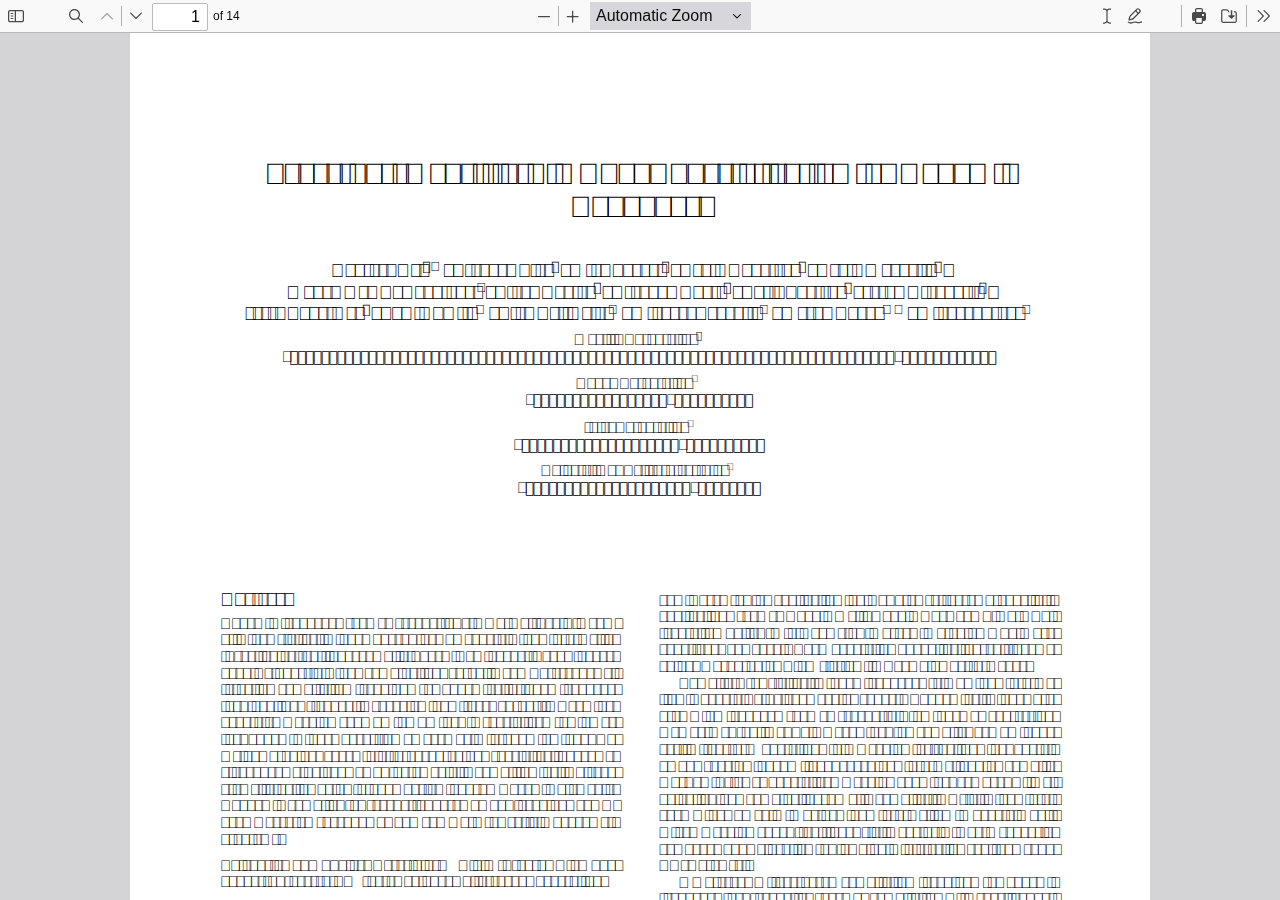
<file: src/web/viewer.html>
<!DOCTYPE html>
<!--
Copyright 2012 Mozilla Foundation

Licensed under the Apache License, Version 2.0 (the "License");
you may not use this file except in compliance with the License.
You may obtain a copy of the License at

    http://www.apache.org/licenses/LICENSE-2.0

Unless required by applicable law or agreed to in writing, software
distributed under the License is distributed on an "AS IS" BASIS,
WITHOUT WARRANTIES OR CONDITIONS OF ANY KIND, either express or implied.
See the License for the specific language governing permissions and
limitations under the License.

Adobe CMap resources are covered by their own copyright but the same license:

    Copyright 1990-2015 Adobe Systems Incorporated.

See https://github.com/adobe-type-tools/cmap-resources
-->
<html dir="ltr" mozdisallowselectionprint>
  <head>
    <meta charset="utf-8">
    <meta name="viewport" content="width=device-width, initial-scale=1, maximum-scale=1">
    <meta name="google" content="notranslate">
    <title>PDF.js viewer</title>

<!-- This snippet is used in production (included from viewer.html) -->
<link rel="resource" type="application/l10n" href="locale/locale.json">
<script src="../build/pdf.mjs" type="module"></script>

    <link rel="stylesheet" href="viewer.css">

  <script src="viewer.mjs" type="module"></script>
  </head>

  <body tabindex="1">
    <div id="outerContainer">

      <div id="sidebarContainer">
        <div id="toolbarSidebar">
          <div id="toolbarSidebarLeft">
            <div id="sidebarViewButtons" class="splitToolbarButton toggled" role="radiogroup">
              <button id="viewThumbnail" class="toolbarButton toggled" title="Show Thumbnails" tabindex="2" data-l10n-id="pdfjs-thumbs-button" role="radio" aria-checked="true" aria-controls="thumbnailView">
                 <span data-l10n-id="pdfjs-thumbs-button-label">Thumbnails</span>
              </button>
              <button id="viewOutline" class="toolbarButton" title="Show Document Outline (double-click to expand/collapse all items)" tabindex="3" data-l10n-id="pdfjs-document-outline-button" role="radio" aria-checked="false" aria-controls="outlineView">
                 <span data-l10n-id="pdfjs-document-outline-button-label">Document Outline</span>
              </button>
              <button id="viewAttachments" class="toolbarButton" title="Show Attachments" tabindex="4" data-l10n-id="pdfjs-attachments-button" role="radio" aria-checked="false" aria-controls="attachmentsView">
                 <span data-l10n-id="pdfjs-attachments-button-label">Attachments</span>
              </button>
              <button id="viewLayers" class="toolbarButton" title="Show Layers (double-click to reset all layers to the default state)" tabindex="5" data-l10n-id="pdfjs-layers-button" role="radio" aria-checked="false" aria-controls="layersView">
                 <span data-l10n-id="pdfjs-layers-button-label">Layers</span>
              </button>
            </div>
          </div>

          <div id="toolbarSidebarRight">
            <div id="outlineOptionsContainer">
              <div class="verticalToolbarSeparator"></div>

              <button id="currentOutlineItem" class="toolbarButton" disabled="disabled" title="Find Current Outline Item" tabindex="6" data-l10n-id="pdfjs-current-outline-item-button">
                <span data-l10n-id="pdfjs-current-outline-item-button-label">Current Outline Item</span>
              </button>
            </div>
          </div>
        </div>
        <div id="sidebarContent">
          <div id="thumbnailView">
          </div>
          <div id="outlineView" class="hidden">
          </div>
          <div id="attachmentsView" class="hidden">
          </div>
          <div id="layersView" class="hidden">
          </div>
        </div>
        <div id="sidebarResizer"></div>
      </div>  <!-- sidebarContainer -->

      <div id="mainContainer">
        <div class="findbar hidden doorHanger" id="findbar">
          <div id="findbarInputContainer">
            <span class="loadingInput end">
              <input id="findInput" class="toolbarField" title="Find" placeholder="Find in document…" tabindex="91" data-l10n-id="pdfjs-find-input" aria-invalid="false">
            </span>
            <div class="splitToolbarButton">
              <button id="findPrevious" class="toolbarButton" title="Find the previous occurrence of the phrase" tabindex="92" data-l10n-id="pdfjs-find-previous-button">
                <span data-l10n-id="pdfjs-find-previous-button-label">Previous</span>
              </button>
              <div class="splitToolbarButtonSeparator"></div>
              <button id="findNext" class="toolbarButton" title="Find the next occurrence of the phrase" tabindex="93" data-l10n-id="pdfjs-find-next-button">
                <span data-l10n-id="pdfjs-find-next-button-label">Next</span>
              </button>
            </div>
          </div>

          <div id="findbarOptionsOneContainer">
            <input type="checkbox" id="findHighlightAll" class="toolbarField" tabindex="94">
            <label for="findHighlightAll" class="toolbarLabel" data-l10n-id="pdfjs-find-highlight-checkbox">Highlight All</label>
            <input type="checkbox" id="findMatchCase" class="toolbarField" tabindex="95">
            <label for="findMatchCase" class="toolbarLabel" data-l10n-id="pdfjs-find-match-case-checkbox-label">Match Case</label>
          </div>
          <div id="findbarOptionsTwoContainer">
            <input type="checkbox" id="findMatchDiacritics" class="toolbarField" tabindex="96">
            <label for="findMatchDiacritics" class="toolbarLabel" data-l10n-id="pdfjs-find-match-diacritics-checkbox-label">Match Diacritics</label>
            <input type="checkbox" id="findEntireWord" class="toolbarField" tabindex="97">
            <label for="findEntireWord" class="toolbarLabel" data-l10n-id="pdfjs-find-entire-word-checkbox-label">Whole Words</label>
          </div>

          <div id="findbarMessageContainer" aria-live="polite">
            <span id="findResultsCount" class="toolbarLabel"></span>
            <span id="findMsg" class="toolbarLabel"></span>
          </div>
        </div>  <!-- findbar -->

        <div class="editorParamsToolbar hidden doorHangerRight" id="editorHighlightParamsToolbar">
          <div id="highlightParamsToolbarContainer" class="editorParamsToolbarContainer">
            <div id="editorHighlightColorPicker" class="colorPicker">
              <span id="highlightColorPickerLabel" class="editorParamsLabel" data-l10n-id="pdfjs-editor-highlight-colorpicker-label">Highlight color</span>
            </div>
          </div>
        </div>

        <div class="editorParamsToolbar hidden doorHangerRight" id="editorFreeTextParamsToolbar">
          <div class="editorParamsToolbarContainer">
            <div class="editorParamsSetter">
              <label for="editorFreeTextColor" class="editorParamsLabel" data-l10n-id="pdfjs-editor-free-text-color-input">Color</label>
              <input type="color" id="editorFreeTextColor" class="editorParamsColor" tabindex="102">
            </div>
            <div class="editorParamsSetter">
              <label for="editorFreeTextFontSize" class="editorParamsLabel" data-l10n-id="pdfjs-editor-free-text-size-input">Size</label>
              <input type="range" id="editorFreeTextFontSize" class="editorParamsSlider" value="10" min="5" max="100" step="1" tabindex="103">
            </div>
          </div>
        </div>

        <div class="editorParamsToolbar hidden doorHangerRight" id="editorInkParamsToolbar">
          <div class="editorParamsToolbarContainer">
            <div class="editorParamsSetter">
              <label for="editorInkColor" class="editorParamsLabel" data-l10n-id="pdfjs-editor-ink-color-input">Color</label>
              <input type="color" id="editorInkColor" class="editorParamsColor" tabindex="104">
            </div>
            <div class="editorParamsSetter">
              <label for="editorInkThickness" class="editorParamsLabel" data-l10n-id="pdfjs-editor-ink-thickness-input">Thickness</label>
              <input type="range" id="editorInkThickness" class="editorParamsSlider" value="1" min="1" max="20" step="1" tabindex="105">
            </div>
            <div class="editorParamsSetter">
              <label for="editorInkOpacity" class="editorParamsLabel" data-l10n-id="pdfjs-editor-ink-opacity-input">Opacity</label>
              <input type="range" id="editorInkOpacity" class="editorParamsSlider" value="100" min="1" max="100" step="1" tabindex="106">
            </div>
          </div>
        </div>

        <div class="editorParamsToolbar hidden doorHangerRight" id="editorStampParamsToolbar">
          <div class="editorParamsToolbarContainer">
            <button id="editorStampAddImage" class="secondaryToolbarButton" title="Add image" tabindex="107" data-l10n-id="pdfjs-editor-stamp-add-image-button">
              <span class="editorParamsLabel" data-l10n-id="pdfjs-editor-stamp-add-image-button-label">Add image</span>
            </button>
          </div>
        </div>

        <div id="secondaryToolbar" class="secondaryToolbar hidden doorHangerRight">
          <div id="secondaryToolbarButtonContainer">
            <button id="secondaryOpenFile" class="secondaryToolbarButton" title="Open File" tabindex="51" data-l10n-id="pdfjs-open-file-button">
              <span data-l10n-id="pdfjs-open-file-button-label">Open</span>
            </button>

            <button id="secondaryPrint" class="secondaryToolbarButton visibleMediumView" title="Print" tabindex="52" data-l10n-id="pdfjs-print-button">
              <span data-l10n-id="pdfjs-print-button-label">Print</span>
            </button>

            <button id="secondaryDownload" class="secondaryToolbarButton visibleMediumView" title="Save" tabindex="53" data-l10n-id="pdfjs-save-button">
              <span data-l10n-id="pdfjs-save-button-label">Save</span>
            </button>

            <div class="horizontalToolbarSeparator"></div>

            <button id="presentationMode" class="secondaryToolbarButton" title="Switch to Presentation Mode" tabindex="54" data-l10n-id="pdfjs-presentation-mode-button">
              <span data-l10n-id="pdfjs-presentation-mode-button-label">Presentation Mode</span>
            </button>

            <a href="#" id="viewBookmark" class="secondaryToolbarButton" title="Current Page (View URL from Current Page)" tabindex="55" data-l10n-id="pdfjs-bookmark-button">
              <span data-l10n-id="pdfjs-bookmark-button-label">Current Page</span>
            </a>

            <div id="viewBookmarkSeparator" class="horizontalToolbarSeparator"></div>

            <button id="firstPage" class="secondaryToolbarButton" title="Go to First Page" tabindex="56" data-l10n-id="pdfjs-first-page-button">
              <span data-l10n-id="pdfjs-first-page-button-label">Go to First Page</span>
            </button>
            <button id="lastPage" class="secondaryToolbarButton" title="Go to Last Page" tabindex="57" data-l10n-id="pdfjs-last-page-button">
              <span data-l10n-id="pdfjs-last-page-button-label">Go to Last Page</span>
            </button>

            <div class="horizontalToolbarSeparator"></div>

            <button id="pageRotateCw" class="secondaryToolbarButton" title="Rotate Clockwise" tabindex="58" data-l10n-id="pdfjs-page-rotate-cw-button">
              <span data-l10n-id="pdfjs-page-rotate-cw-button-label">Rotate Clockwise</span>
            </button>
            <button id="pageRotateCcw" class="secondaryToolbarButton" title="Rotate Counterclockwise" tabindex="59" data-l10n-id="pdfjs-page-rotate-ccw-button">
              <span data-l10n-id="pdfjs-page-rotate-ccw-button-label">Rotate Counterclockwise</span>
            </button>

            <div class="horizontalToolbarSeparator"></div>

            <div id="cursorToolButtons" role="radiogroup">
              <button id="cursorSelectTool" class="secondaryToolbarButton toggled" title="Enable Text Selection Tool" tabindex="60" data-l10n-id="pdfjs-cursor-text-select-tool-button" role="radio" aria-checked="true">
                <span data-l10n-id="pdfjs-cursor-text-select-tool-button-label">Text Selection Tool</span>
              </button>
              <button id="cursorHandTool" class="secondaryToolbarButton" title="Enable Hand Tool" tabindex="61" data-l10n-id="pdfjs-cursor-hand-tool-button" role="radio" aria-checked="false">
                <span data-l10n-id="pdfjs-cursor-hand-tool-button-label">Hand Tool</span>
              </button>
            </div>

            <div class="horizontalToolbarSeparator"></div>

            <div id="scrollModeButtons" role="radiogroup">
              <button id="scrollPage" class="secondaryToolbarButton" title="Use Page Scrolling" tabindex="62" data-l10n-id="pdfjs-scroll-page-button" role="radio" aria-checked="false">
                <span data-l10n-id="pdfjs-scroll-page-button-label">Page Scrolling</span>
              </button>
              <button id="scrollVertical" class="secondaryToolbarButton toggled" title="Use Vertical Scrolling" tabindex="63" data-l10n-id="pdfjs-scroll-vertical-button" role="radio" aria-checked="true">
                <span data-l10n-id="pdfjs-scroll-vertical-button-label" >Vertical Scrolling</span>
              </button>
              <button id="scrollHorizontal" class="secondaryToolbarButton" title="Use Horizontal Scrolling" tabindex="64" data-l10n-id="pdfjs-scroll-horizontal-button" role="radio" aria-checked="false">
                <span data-l10n-id="pdfjs-scroll-horizontal-button-label">Horizontal Scrolling</span>
              </button>
              <button id="scrollWrapped" class="secondaryToolbarButton" title="Use Wrapped Scrolling" tabindex="65" data-l10n-id="pdfjs-scroll-wrapped-button" role="radio" aria-checked="false">
                <span data-l10n-id="pdfjs-scroll-wrapped-button-label">Wrapped Scrolling</span>
              </button>
            </div>

            <div class="horizontalToolbarSeparator"></div>

            <div id="spreadModeButtons" role="radiogroup">
              <button id="spreadNone" class="secondaryToolbarButton toggled" title="Do not join page spreads" tabindex="66" data-l10n-id="pdfjs-spread-none-button" role="radio" aria-checked="true">
                <span data-l10n-id="pdfjs-spread-none-button-label">No Spreads</span>
              </button>
              <button id="spreadOdd" class="secondaryToolbarButton" title="Join page spreads starting with odd-numbered pages" tabindex="67" data-l10n-id="pdfjs-spread-odd-button" role="radio" aria-checked="false">
                <span data-l10n-id="pdfjs-spread-odd-button-label">Odd Spreads</span>
              </button>
              <button id="spreadEven" class="secondaryToolbarButton" title="Join page spreads starting with even-numbered pages" tabindex="68" data-l10n-id="pdfjs-spread-even-button" role="radio" aria-checked="false">
                <span data-l10n-id="pdfjs-spread-even-button-label">Even Spreads</span>
              </button>
            </div>

            <div class="horizontalToolbarSeparator"></div>

            <button id="documentProperties" class="secondaryToolbarButton" title="Document Properties…" tabindex="69" data-l10n-id="pdfjs-document-properties-button" aria-controls="documentPropertiesDialog">
              <span data-l10n-id="pdfjs-document-properties-button-label">Document Properties…</span>
            </button>
          </div>
        </div>  <!-- secondaryToolbar -->

        <div class="toolbar">
          <div id="toolbarContainer">
            <div id="toolbarViewer">
              <div id="toolbarViewerLeft">
                <button id="sidebarToggle" class="toolbarButton" title="Toggle Sidebar" tabindex="11" data-l10n-id="pdfjs-toggle-sidebar-button" aria-expanded="false" aria-controls="sidebarContainer">
                  <span data-l10n-id="pdfjs-toggle-sidebar-button-label">Toggle Sidebar</span>
                </button>
                <div class="toolbarButtonSpacer"></div>
                <button id="viewFind" class="toolbarButton" title="Find in Document" tabindex="12" data-l10n-id="pdfjs-findbar-button" aria-expanded="false" aria-controls="findbar">
                  <span data-l10n-id="pdfjs-findbar-button-label">Find</span>
                </button>
                <div class="splitToolbarButton hiddenSmallView">
                  <button class="toolbarButton" title="Previous Page" id="previous" tabindex="13" data-l10n-id="pdfjs-previous-button">
                    <span data-l10n-id="pdfjs-previous-button-label">Previous</span>
                  </button>
                  <div class="splitToolbarButtonSeparator"></div>
                  <button class="toolbarButton" title="Next Page" id="next" tabindex="14" data-l10n-id="pdfjs-next-button">
                    <span data-l10n-id="pdfjs-next-button-label">Next</span>
                  </button>
                </div>
                <span class="loadingInput start">
                  <input type="number" id="pageNumber" class="toolbarField" title="Page" value="1" min="1" tabindex="15" data-l10n-id="pdfjs-page-input" autocomplete="off">
                </span>
                <span id="numPages" class="toolbarLabel"></span>
              </div>
              <div id="toolbarViewerRight">
                <div id="editorModeButtons" class="splitToolbarButton toggled" role="radiogroup">
                  <button id="editorHighlight" class="toolbarButton" hidden="true" disabled="disabled" title="Highlight" role="radio" aria-checked="false" aria-controls="editorHighlightParamsToolbar" tabindex="31" data-l10n-id="pdfjs-editor-highlight-button">
                    <span data-l10n-id="pdfjs-editor-highlight-button-label">Highlight</span>
                  </button>
                  <button id="editorFreeText" class="toolbarButton" disabled="disabled" title="Text" role="radio" aria-checked="false" aria-controls="editorFreeTextParamsToolbar" tabindex="32" data-l10n-id="pdfjs-editor-free-text-button">
                    <span data-l10n-id="pdfjs-editor-free-text-button-label">Text</span>
                  </button>
                  <button id="editorInk" class="toolbarButton" disabled="disabled" title="Draw" role="radio" aria-checked="false" aria-controls="editorInkParamsToolbar" tabindex="33" data-l10n-id="pdfjs-editor-ink-button">
                    <span data-l10n-id="pdfjs-editor-ink-button-label">Draw</span>
                  </button>
                  <button id="editorStamp" class="toolbarButton" disabled="disabled" title="Add or edit images" role="radio" aria-checked="false" aria-controls="editorStampParamsToolbar" tabindex="34" data-l10n-id="pdfjs-editor-stamp-button">
                    <span data-l10n-id="pdfjs-editor-stamp-button-label">Add or edit images</span>
                  </button>
                </div>

                <div id="editorModeSeparator" class="verticalToolbarSeparator"></div>

                <button id="print" class="toolbarButton hiddenMediumView" title="Print" tabindex="41" data-l10n-id="pdfjs-print-button">
                  <span data-l10n-id="pdfjs-print-button-label">Print</span>
                </button>

                <button id="download" class="toolbarButton hiddenMediumView" title="Save" tabindex="42" data-l10n-id="pdfjs-save-button">
                  <span data-l10n-id="pdfjs-save-button-label">Save</span>
                </button>

                <div class="verticalToolbarSeparator hiddenMediumView"></div>

                <button id="secondaryToolbarToggle" class="toolbarButton" title="Tools" tabindex="43" data-l10n-id="pdfjs-tools-button" aria-expanded="false" aria-controls="secondaryToolbar">
                  <span data-l10n-id="pdfjs-tools-button-label">Tools</span>
                </button>
              </div>
              <div id="toolbarViewerMiddle">
                <div class="splitToolbarButton">
                  <button id="zoomOut" class="toolbarButton" title="Zoom Out" tabindex="21" data-l10n-id="pdfjs-zoom-out-button">
                    <span data-l10n-id="pdfjs-zoom-out-button-label">Zoom Out</span>
                  </button>
                  <div class="splitToolbarButtonSeparator"></div>
                  <button id="zoomIn" class="toolbarButton" title="Zoom In" tabindex="22" data-l10n-id="pdfjs-zoom-in-button">
                    <span data-l10n-id="pdfjs-zoom-in-button-label">Zoom In</span>
                   </button>
                </div>
                <span id="scaleSelectContainer" class="dropdownToolbarButton">
                  <select id="scaleSelect" title="Zoom" tabindex="23" data-l10n-id="pdfjs-zoom-select">
                    <option id="pageAutoOption" title="" value="auto" selected="selected" data-l10n-id="pdfjs-page-scale-auto">Automatic Zoom</option>
                    <option id="pageActualOption" title="" value="page-actual" data-l10n-id="pdfjs-page-scale-actual">Actual Size</option>
                    <option id="pageFitOption" title="" value="page-fit" data-l10n-id="pdfjs-page-scale-fit">Page Fit</option>
                    <option id="pageWidthOption" title="" value="page-width" data-l10n-id="pdfjs-page-scale-width">Page Width</option>
                    <option id="customScaleOption" title="" value="custom" disabled="disabled" hidden="true" data-l10n-id="pdfjs-page-scale-percent" data-l10n-args='{ "scale": 0 }'>0%</option>
                    <option title="" value="0.5" data-l10n-id="pdfjs-page-scale-percent" data-l10n-args='{ "scale": 50 }'>50%</option>
                    <option title="" value="0.75" data-l10n-id="pdfjs-page-scale-percent" data-l10n-args='{ "scale": 75 }'>75%</option>
                    <option title="" value="1" data-l10n-id="pdfjs-page-scale-percent" data-l10n-args='{ "scale": 100 }'>100%</option>
                    <option title="" value="1.25" data-l10n-id="pdfjs-page-scale-percent" data-l10n-args='{ "scale": 125 }'>125%</option>
                    <option title="" value="1.5" data-l10n-id="pdfjs-page-scale-percent" data-l10n-args='{ "scale": 150 }'>150%</option>
                    <option title="" value="2" data-l10n-id="pdfjs-page-scale-percent" data-l10n-args='{ "scale": 200 }'>200%</option>
                    <option title="" value="3" data-l10n-id="pdfjs-page-scale-percent" data-l10n-args='{ "scale": 300 }'>300%</option>
                    <option title="" value="4" data-l10n-id="pdfjs-page-scale-percent" data-l10n-args='{ "scale": 400 }'>400%</option>
                  </select>
                </span>
              </div>
            </div>
            <div id="loadingBar">
              <div class="progress">
                <div class="glimmer">
                </div>
              </div>
            </div>
          </div>
        </div>

        <div id="viewerContainer" tabindex="0">
          <div id="viewer" class="pdfViewer"></div>
        </div>
      </div> <!-- mainContainer -->

      <div id="dialogContainer">
        <dialog id="passwordDialog">
          <div class="row">
            <label for="password" id="passwordText" data-l10n-id="pdfjs-password-label">Enter the password to open this PDF file:</label>
          </div>
          <div class="row">
            <input type="password" id="password" class="toolbarField">
          </div>
          <div class="buttonRow">
            <button id="passwordCancel" class="dialogButton"><span data-l10n-id="pdfjs-password-cancel-button">Cancel</span></button>
            <button id="passwordSubmit" class="dialogButton"><span data-l10n-id="pdfjs-password-ok-button">OK</span></button>
          </div>
        </dialog>
        <dialog id="documentPropertiesDialog">
          <div class="row">
            <span id="fileNameLabel" data-l10n-id="pdfjs-document-properties-file-name">File name:</span>
            <p id="fileNameField" aria-labelledby="fileNameLabel">-</p>
          </div>
          <div class="row">
            <span id="fileSizeLabel" data-l10n-id="pdfjs-document-properties-file-size">File size:</span>
            <p id="fileSizeField" aria-labelledby="fileSizeLabel">-</p>
          </div>
          <div class="separator"></div>
          <div class="row">
            <span id="titleLabel" data-l10n-id="pdfjs-document-properties-title">Title:</span>
            <p id="titleField" aria-labelledby="titleLabel">-</p>
          </div>
          <div class="row">
            <span id="authorLabel" data-l10n-id="pdfjs-document-properties-author">Author:</span>
            <p id="authorField" aria-labelledby="authorLabel">-</p>
          </div>
          <div class="row">
            <span id="subjectLabel" data-l10n-id="pdfjs-document-properties-subject">Subject:</span>
            <p id="subjectField" aria-labelledby="subjectLabel">-</p>
          </div>
          <div class="row">
            <span id="keywordsLabel" data-l10n-id="pdfjs-document-properties-keywords">Keywords:</span>
            <p id="keywordsField" aria-labelledby="keywordsLabel">-</p>
          </div>
          <div class="row">
            <span id="creationDateLabel" data-l10n-id="pdfjs-document-properties-creation-date">Creation Date:</span>
            <p id="creationDateField" aria-labelledby="creationDateLabel">-</p>
          </div>
          <div class="row">
            <span id="modificationDateLabel" data-l10n-id="pdfjs-document-properties-modification-date">Modification Date:</span>
            <p id="modificationDateField" aria-labelledby="modificationDateLabel">-</p>
          </div>
          <div class="row">
            <span id="creatorLabel" data-l10n-id="pdfjs-document-properties-creator">Creator:</span>
            <p id="creatorField" aria-labelledby="creatorLabel">-</p>
          </div>
          <div class="separator"></div>
          <div class="row">
            <span id="producerLabel" data-l10n-id="pdfjs-document-properties-producer">PDF Producer:</span>
            <p id="producerField" aria-labelledby="producerLabel">-</p>
          </div>
          <div class="row">
            <span id="versionLabel" data-l10n-id="pdfjs-document-properties-version">PDF Version:</span>
            <p id="versionField" aria-labelledby="versionLabel">-</p>
          </div>
          <div class="row">
            <span id="pageCountLabel" data-l10n-id="pdfjs-document-properties-page-count">Page Count:</span>
            <p id="pageCountField" aria-labelledby="pageCountLabel">-</p>
          </div>
          <div class="row">
            <span id="pageSizeLabel" data-l10n-id="pdfjs-document-properties-page-size">Page Size:</span>
            <p id="pageSizeField" aria-labelledby="pageSizeLabel">-</p>
          </div>
          <div class="separator"></div>
          <div class="row">
            <span id="linearizedLabel" data-l10n-id="pdfjs-document-properties-linearized">Fast Web View:</span>
            <p id="linearizedField" aria-labelledby="linearizedLabel">-</p>
          </div>
          <div class="buttonRow">
            <button id="documentPropertiesClose" class="dialogButton"><span data-l10n-id="pdfjs-document-properties-close-button">Close</span></button>
          </div>
        </dialog>
        <dialog id="altTextDialog" aria-labelledby="dialogLabel" aria-describedby="dialogDescription">
          <div id="altTextContainer">
            <div id="overallDescription">
              <span id="dialogLabel" data-l10n-id="pdfjs-editor-alt-text-dialog-label" class="title">Choose an option</span>
              <span id="dialogDescription" data-l10n-id="pdfjs-editor-alt-text-dialog-description">
                Alt text (alternative text) helps when people can’t see the image or when it doesn’t load.
              </span>
            </div>
            <div id="addDescription">
              <div class="radio">
                <div class="radioButton">
                  <input type="radio" id="descriptionButton" name="altTextOption" tabindex="0" aria-describedby="descriptionAreaLabel" checked>
                  <label for="descriptionButton" data-l10n-id="pdfjs-editor-alt-text-add-description-label">Add a description</label>
                </div>
                <div class="radioLabel">
                  <span id="descriptionAreaLabel" data-l10n-id="pdfjs-editor-alt-text-add-description-description">
                    Aim for 1-2 sentences that describe the subject, setting, or actions.
                  </span>
                </div>
              </div>
              <div class="descriptionArea">
                <textarea id="descriptionTextarea" placeholder="For example, “A young man sits down at a table to eat a meal”" aria-labelledby="descriptionAreaLabel" data-l10n-id="pdfjs-editor-alt-text-textarea" tabindex="0"></textarea>
              </div>
            </div>
            <div id="markAsDecorative">
              <div class="radio">
                <div class="radioButton">
                  <input type="radio" id="decorativeButton" name="altTextOption" aria-describedby="decorativeLabel">
                  <label for="decorativeButton" data-l10n-id="pdfjs-editor-alt-text-mark-decorative-label">Mark as decorative</label>
                </div>
                <div class="radioLabel">
                  <span id="decorativeLabel" data-l10n-id="pdfjs-editor-alt-text-mark-decorative-description">
                    This is used for ornamental images, like borders or watermarks.
                  </span>
                </div>
              </div>
            </div>
            <div id="buttons">
              <button id="altTextCancel" tabindex="0"><span data-l10n-id="pdfjs-editor-alt-text-cancel-button">Cancel</span></button>
              <button id="altTextSave" tabindex="0"><span data-l10n-id="pdfjs-editor-alt-text-save-button">Save</span></button>
            </div>
          </div>
        </dialog>
        <dialog id="printServiceDialog" style="min-width: 200px;">
          <div class="row">
            <span data-l10n-id="pdfjs-print-progress-message">Preparing document for printing…</span>
          </div>
          <div class="row">
            <progress value="0" max="100"></progress>
            <span data-l10n-id="pdfjs-print-progress-percent" data-l10n-args='{ "progress": 0 }' class="relative-progress">0%</span>
          </div>
          <div class="buttonRow">
            <button id="printCancel" class="dialogButton"><span data-l10n-id="pdfjs-print-progress-close-button">Cancel</span></button>
          </div>
        </dialog>
      </div>  <!-- dialogContainer -->

    </div> <!-- outerContainer -->
    <div id="printContainer"></div>

    <input type="file" id="fileInput" class="hidden">
  </body>
</html>
</file>
<file: src/web/viewer.css>
/* Copyright 2014 Mozilla Foundation
 *
 * Licensed under the Apache License, Version 2.0 (the "License");
 * you may not use this file except in compliance with the License.
 * You may obtain a copy of the License at
 *
 *     http://www.apache.org/licenses/LICENSE-2.0
 *
 * Unless required by applicable law or agreed to in writing, software
 * distributed under the License is distributed on an "AS IS" BASIS,
 * WITHOUT WARRANTIES OR CONDITIONS OF ANY KIND, either express or implied.
 * See the License for the specific language governing permissions and
 * limitations under the License.
 */

.textLayer{
  position:absolute;
  text-align:initial;
  inset:0;
  overflow:hidden;
  opacity:0.25;
  line-height:1;
  -webkit-text-size-adjust:none;
     -moz-text-size-adjust:none;
          text-size-adjust:none;
  forced-color-adjust:none;
  transform-origin:0 0;
  z-index:2;
}

.textLayer :is(span, br){
    color:transparent;
    position:absolute;
    white-space:pre;
    cursor:text;
    transform-origin:0% 0%;
  }

.textLayer span.markedContent{
    top:0;
    height:0;
  }

.textLayer .highlight{
    --highlight-bg-color:rgb(180 0 170);
    --highlight-selected-bg-color:rgb(0 100 0);

    margin:-1px;
    padding:1px;
    background-color:var(--highlight-bg-color);
    border-radius:4px;
  }

@media screen and (forced-colors: active){

.textLayer .highlight{
      --highlight-bg-color:Highlight;
      --highlight-selected-bg-color:ButtonText;
  }
    }

.textLayer .highlight.appended{
      position:initial;
    }

.textLayer .highlight.begin{
      border-radius:4px 0 0 4px;
    }

.textLayer .highlight.end{
      border-radius:0 4px 4px 0;
    }

.textLayer .highlight.middle{
      border-radius:0;
    }

.textLayer .highlight.selected{
      background-color:var(--highlight-selected-bg-color);
    }

.textLayer ::-moz-selection{
    background:blue;
    background:AccentColor;
  }

.textLayer ::selection{
    background:blue;
    background:AccentColor;
  }

.textLayer br::-moz-selection{
    background:transparent;
  }

.textLayer br::selection{
    background:transparent;
  }

.textLayer .endOfContent{
    display:block;
    position:absolute;
    inset:100% 0 0;
    z-index:-1;
    cursor:default;
    -webkit-user-select:none;
       -moz-user-select:none;
            user-select:none;
  }

.textLayer .endOfContent.active{
      top:0;
    }

.annotationLayer{
  --annotation-unfocused-field-background:url("data:image/svg+xml;charset=UTF-8,<svg width='1px' height='1px' xmlns='http://www.w3.org/2000/svg'><rect width='100%' height='100%' style='fill:rgba(0, 54, 255, 0.13);'/></svg>");
  --input-focus-border-color:Highlight;
  --input-focus-outline:1px solid Canvas;
  --input-unfocused-border-color:transparent;
  --input-disabled-border-color:transparent;
  --input-hover-border-color:black;
  --link-outline:none;

  position:absolute;
  top:0;
  left:0;
  pointer-events:none;
  transform-origin:0 0;
  z-index:3;
}

@media screen and (forced-colors: active){

.annotationLayer{
    --input-focus-border-color:CanvasText;
    --input-unfocused-border-color:ActiveText;
    --input-disabled-border-color:GrayText;
    --input-hover-border-color:Highlight;
    --link-outline:1.5px solid LinkText;
    --hcm-highlight-filter:invert(100%);
}

    .annotationLayer .textWidgetAnnotation :is(input, textarea):required, .annotationLayer .choiceWidgetAnnotation select:required, .annotationLayer .buttonWidgetAnnotation:is(.checkBox, .radioButton) input:required{
      outline:1.5px solid selectedItem;
    }

    .annotationLayer .linkAnnotation{
      outline:var(--link-outline);
    }

      .annotationLayer .linkAnnotation:hover{
        -webkit-backdrop-filter:var(--hcm-highlight-filter);
                backdrop-filter:var(--hcm-highlight-filter);
      }

      .annotationLayer .linkAnnotation > a:hover{
        opacity:0 !important;
        background:none !important;
        box-shadow:none;
      }

    .annotationLayer .popupAnnotation .popup{
      outline:calc(1.5px * var(--scale-factor)) solid CanvasText !important;
      background-color:ButtonFace !important;
      color:ButtonText !important;
    }

    .annotationLayer .highlightArea:hover::after{
      position:absolute;
      top:0;
      left:0;
      width:100%;
      height:100%;
      -webkit-backdrop-filter:var(--hcm-highlight-filter);
              backdrop-filter:var(--hcm-highlight-filter);
      content:"";
      pointer-events:none;
    }

    .annotationLayer .popupAnnotation.focused .popup{
      outline:calc(3px * var(--scale-factor)) solid Highlight !important;
    }
  }

.annotationLayer[data-main-rotation="90"] .norotate{
    transform:rotate(270deg) translateX(-100%);
  }

.annotationLayer[data-main-rotation="180"] .norotate{
    transform:rotate(180deg) translate(-100%, -100%);
  }

.annotationLayer[data-main-rotation="270"] .norotate{
    transform:rotate(90deg) translateY(-100%);
  }

.annotationLayer canvas{
    position:absolute;
    width:100%;
    height:100%;
    pointer-events:none;
  }

.annotationLayer section{
    position:absolute;
    text-align:initial;
    pointer-events:auto;
    box-sizing:border-box;
    transform-origin:0 0;
  }

.annotationLayer :is(.linkAnnotation, .buttonWidgetAnnotation.pushButton) > a{
    position:absolute;
    font-size:1em;
    top:0;
    left:0;
    width:100%;
    height:100%;
  }

.annotationLayer :is(.linkAnnotation, .buttonWidgetAnnotation.pushButton):not(.hasBorder)
    > a:hover{
    opacity:0.2;
    background-color:rgb(255 255 0);
    box-shadow:0 2px 10px rgb(255 255 0);
  }

.annotationLayer .linkAnnotation.hasBorder:hover{
    background-color:rgb(255 255 0 / 0.2);
  }

.annotationLayer .hasBorder{
    background-size:100% 100%;
  }

.annotationLayer .textAnnotation img{
    position:absolute;
    cursor:pointer;
    width:100%;
    height:100%;
    top:0;
    left:0;
  }

.annotationLayer .textWidgetAnnotation :is(input, textarea), .annotationLayer .choiceWidgetAnnotation select, .annotationLayer .buttonWidgetAnnotation:is(.checkBox, .radioButton) input{
    background-image:var(--annotation-unfocused-field-background);
    border:2px solid var(--input-unfocused-border-color);
    box-sizing:border-box;
    font:calc(9px * var(--scale-factor)) sans-serif;
    height:100%;
    margin:0;
    vertical-align:top;
    width:100%;
  }

.annotationLayer .textWidgetAnnotation :is(input, textarea):required, .annotationLayer .choiceWidgetAnnotation select:required, .annotationLayer .buttonWidgetAnnotation:is(.checkBox, .radioButton) input:required{
    outline:1.5px solid red;
  }

.annotationLayer .choiceWidgetAnnotation select option{
    padding:0;
  }

.annotationLayer .buttonWidgetAnnotation.radioButton input{
    border-radius:50%;
  }

.annotationLayer .textWidgetAnnotation textarea{
    resize:none;
  }

.annotationLayer .textWidgetAnnotation [disabled]:is(input, textarea), .annotationLayer .choiceWidgetAnnotation select[disabled], .annotationLayer .buttonWidgetAnnotation:is(.checkBox, .radioButton) input[disabled]{
    background:none;
    border:2px solid var(--input-disabled-border-color);
    cursor:not-allowed;
  }

.annotationLayer .textWidgetAnnotation :is(input, textarea):hover, .annotationLayer .choiceWidgetAnnotation select:hover, .annotationLayer .buttonWidgetAnnotation:is(.checkBox, .radioButton) input:hover{
    border:2px solid var(--input-hover-border-color);
  }

.annotationLayer .textWidgetAnnotation :is(input, textarea):hover, .annotationLayer .choiceWidgetAnnotation select:hover, .annotationLayer .buttonWidgetAnnotation.checkBox input:hover{
    border-radius:2px;
  }

.annotationLayer .textWidgetAnnotation :is(input, textarea):focus, .annotationLayer .choiceWidgetAnnotation select:focus{
    background:none;
    border:2px solid var(--input-focus-border-color);
    border-radius:2px;
    outline:var(--input-focus-outline);
  }

.annotationLayer .buttonWidgetAnnotation:is(.checkBox, .radioButton) :focus{
    background-image:none;
    background-color:transparent;
  }

.annotationLayer .buttonWidgetAnnotation.checkBox :focus{
    border:2px solid var(--input-focus-border-color);
    border-radius:2px;
    outline:var(--input-focus-outline);
  }

.annotationLayer .buttonWidgetAnnotation.radioButton :focus{
    border:2px solid var(--input-focus-border-color);
    outline:var(--input-focus-outline);
  }

.annotationLayer .buttonWidgetAnnotation.checkBox input:checked::before,
  .annotationLayer .buttonWidgetAnnotation.checkBox input:checked::after,
  .annotationLayer .buttonWidgetAnnotation.radioButton input:checked::before{
    background-color:CanvasText;
    content:"";
    display:block;
    position:absolute;
  }

.annotationLayer .buttonWidgetAnnotation.checkBox input:checked::before,
  .annotationLayer .buttonWidgetAnnotation.checkBox input:checked::after{
    height:80%;
    left:45%;
    width:1px;
  }

.annotationLayer .buttonWidgetAnnotation.checkBox input:checked::before{
    transform:rotate(45deg);
  }

.annotationLayer .buttonWidgetAnnotation.checkBox input:checked::after{
    transform:rotate(-45deg);
  }

.annotationLayer .buttonWidgetAnnotation.radioButton input:checked::before{
    border-radius:50%;
    height:50%;
    left:25%;
    top:25%;
    width:50%;
  }

.annotationLayer .textWidgetAnnotation input.comb{
    font-family:monospace;
    padding-left:2px;
    padding-right:0;
  }

.annotationLayer .textWidgetAnnotation input.comb:focus{
    width:103%;
  }

.annotationLayer .buttonWidgetAnnotation:is(.checkBox, .radioButton) input{
    -webkit-appearance:none;
       -moz-appearance:none;
            appearance:none;
  }

.annotationLayer .fileAttachmentAnnotation .popupTriggerArea{
    height:100%;
    width:100%;
  }

.annotationLayer .popupAnnotation{
    position:absolute;
    font-size:calc(9px * var(--scale-factor));
    pointer-events:none;
    width:-moz-max-content;
    width:max-content;
    max-width:45%;
    height:auto;
  }

.annotationLayer .popup{
    background-color:rgb(255 255 153);
    box-shadow:0 calc(2px * var(--scale-factor)) calc(5px * var(--scale-factor)) rgb(136 136 136);
    border-radius:calc(2px * var(--scale-factor));
    outline:1.5px solid rgb(255 255 74);
    padding:calc(6px * var(--scale-factor));
    cursor:pointer;
    font:message-box;
    white-space:normal;
    word-wrap:break-word;
    pointer-events:auto;
  }

.annotationLayer .popupAnnotation.focused .popup{
    outline-width:3px;
  }

.annotationLayer .popup *{
    font-size:calc(9px * var(--scale-factor));
  }

.annotationLayer .popup > .header{
    display:inline-block;
  }

.annotationLayer .popup > .header h1{
    display:inline;
  }

.annotationLayer .popup > .header .popupDate{
    display:inline-block;
    margin-left:calc(5px * var(--scale-factor));
    width:-moz-fit-content;
    width:fit-content;
  }

.annotationLayer .popupContent{
    border-top:1px solid rgb(51 51 51);
    margin-top:calc(2px * var(--scale-factor));
    padding-top:calc(2px * var(--scale-factor));
  }

.annotationLayer .richText > *{
    white-space:pre-wrap;
    font-size:calc(9px * var(--scale-factor));
  }

.annotationLayer .popupTriggerArea{
    cursor:pointer;
  }

.annotationLayer section svg{
    position:absolute;
    width:100%;
    height:100%;
    top:0;
    left:0;
  }

.annotationLayer .annotationTextContent{
    position:absolute;
    width:100%;
    height:100%;
    opacity:0;
    color:transparent;
    -webkit-user-select:none;
       -moz-user-select:none;
            user-select:none;
    pointer-events:none;
  }

.annotationLayer .annotationTextContent span{
      width:100%;
      display:inline-block;
    }

.annotationLayer svg.quadrilateralsContainer{
    contain:strict;
    width:0;
    height:0;
    position:absolute;
    top:0;
    left:0;
    z-index:-1;
  }

:root{
  --xfa-unfocused-field-background:url("data:image/svg+xml;charset=UTF-8,<svg width='1px' height='1px' xmlns='http://www.w3.org/2000/svg'><rect width='100%' height='100%' style='fill:rgba(0, 54, 255, 0.13);'/></svg>");
  --xfa-focus-outline:auto;
}

@media screen and (forced-colors: active){
  :root{
    --xfa-focus-outline:2px solid CanvasText;
  }
  .xfaLayer *:required{
    outline:1.5px solid selectedItem;
  }
}

.xfaLayer{
  background-color:transparent;
}

.xfaLayer .highlight{
  margin:-1px;
  padding:1px;
  background-color:rgb(239 203 237);
  border-radius:4px;
}

.xfaLayer .highlight.appended{
  position:initial;
}

.xfaLayer .highlight.begin{
  border-radius:4px 0 0 4px;
}

.xfaLayer .highlight.end{
  border-radius:0 4px 4px 0;
}

.xfaLayer .highlight.middle{
  border-radius:0;
}

.xfaLayer .highlight.selected{
  background-color:rgb(203 223 203);
}

.xfaPage{
  overflow:hidden;
  position:relative;
}

.xfaContentarea{
  position:absolute;
}

.xfaPrintOnly{
  display:none;
}

.xfaLayer{
  position:absolute;
  text-align:initial;
  top:0;
  left:0;
  transform-origin:0 0;
  line-height:1.2;
}

.xfaLayer *{
  color:inherit;
  font:inherit;
  font-style:inherit;
  font-weight:inherit;
  font-kerning:inherit;
  letter-spacing:-0.01px;
  text-align:inherit;
  text-decoration:inherit;
  box-sizing:border-box;
  background-color:transparent;
  padding:0;
  margin:0;
  pointer-events:auto;
  line-height:inherit;
}

.xfaLayer *:required{
  outline:1.5px solid red;
}

.xfaLayer div,
.xfaLayer svg,
.xfaLayer svg *{
  pointer-events:none;
}

.xfaLayer a{
  color:blue;
}

.xfaRich li{
  margin-left:3em;
}

.xfaFont{
  color:black;
  font-weight:normal;
  font-kerning:none;
  font-size:10px;
  font-style:normal;
  letter-spacing:0;
  text-decoration:none;
  vertical-align:0;
}

.xfaCaption{
  overflow:hidden;
  flex:0 0 auto;
}

.xfaCaptionForCheckButton{
  overflow:hidden;
  flex:1 1 auto;
}

.xfaLabel{
  height:100%;
  width:100%;
}

.xfaLeft{
  display:flex;
  flex-direction:row;
  align-items:center;
}

.xfaRight{
  display:flex;
  flex-direction:row-reverse;
  align-items:center;
}

:is(.xfaLeft, .xfaRight) > :is(.xfaCaption, .xfaCaptionForCheckButton){
  max-height:100%;
}

.xfaTop{
  display:flex;
  flex-direction:column;
  align-items:flex-start;
}

.xfaBottom{
  display:flex;
  flex-direction:column-reverse;
  align-items:flex-start;
}

:is(.xfaTop, .xfaBottom) > :is(.xfaCaption, .xfaCaptionForCheckButton){
  width:100%;
}

.xfaBorder{
  background-color:transparent;
  position:absolute;
  pointer-events:none;
}

.xfaWrapped{
  width:100%;
  height:100%;
}

:is(.xfaTextfield, .xfaSelect):focus{
  background-image:none;
  background-color:transparent;
  outline:var(--xfa-focus-outline);
  outline-offset:-1px;
}

:is(.xfaCheckbox, .xfaRadio):focus{
  outline:var(--xfa-focus-outline);
}

.xfaTextfield,
.xfaSelect{
  height:100%;
  width:100%;
  flex:1 1 auto;
  border:none;
  resize:none;
  background-image:var(--xfa-unfocused-field-background);
}

.xfaSelect{
  padding-inline:2px;
}

:is(.xfaTop, .xfaBottom) > :is(.xfaTextfield, .xfaSelect){
  flex:0 1 auto;
}

.xfaButton{
  cursor:pointer;
  width:100%;
  height:100%;
  border:none;
  text-align:center;
}

.xfaLink{
  width:100%;
  height:100%;
  position:absolute;
  top:0;
  left:0;
}

.xfaCheckbox,
.xfaRadio{
  width:100%;
  height:100%;
  flex:0 0 auto;
  border:none;
}

.xfaRich{
  white-space:pre-wrap;
  width:100%;
  height:100%;
}

.xfaImage{
  -o-object-position:left top;
     object-position:left top;
  -o-object-fit:contain;
     object-fit:contain;
  width:100%;
  height:100%;
}

.xfaLrTb,
.xfaRlTb,
.xfaTb{
  display:flex;
  flex-direction:column;
  align-items:stretch;
}

.xfaLr{
  display:flex;
  flex-direction:row;
  align-items:stretch;
}

.xfaRl{
  display:flex;
  flex-direction:row-reverse;
  align-items:stretch;
}

.xfaTb > div{
  justify-content:left;
}

.xfaPosition{
  position:relative;
}

.xfaArea{
  position:relative;
}

.xfaValignMiddle{
  display:flex;
  align-items:center;
}

.xfaTable{
  display:flex;
  flex-direction:column;
  align-items:stretch;
}

.xfaTable .xfaRow{
  display:flex;
  flex-direction:row;
  align-items:stretch;
}

.xfaTable .xfaRlRow{
  display:flex;
  flex-direction:row-reverse;
  align-items:stretch;
  flex:1;
}

.xfaTable .xfaRlRow > div{
  flex:1;
}

:is(.xfaNonInteractive, .xfaDisabled, .xfaReadOnly) :is(input, textarea){
  background:initial;
}

@media print{
  .xfaTextfield,
  .xfaSelect{
    background:transparent;
  }

  .xfaSelect{
    -webkit-appearance:none;
       -moz-appearance:none;
            appearance:none;
    text-indent:1px;
    text-overflow:"";
  }
}

.canvasWrapper svg{
    transform:none;
  }

.canvasWrapper svg[data-main-rotation="90"] use:not(.clip){
        transform:matrix(0, 1, -1, 0, 1, 0);
      }

.canvasWrapper svg[data-main-rotation="180"] use:not(.clip){
        transform:matrix(-1, 0, 0, -1, 1, 1);
      }

.canvasWrapper svg[data-main-rotation="270"] use:not(.clip){
        transform:matrix(0, -1, 1, 0, 0, 1);
      }

.canvasWrapper svg.highlight{
      --blend-mode:multiply;

      position:absolute;
      mix-blend-mode:var(--blend-mode);
      fill-rule:evenodd;
    }

@media screen and (forced-colors: active){

.canvasWrapper svg.highlight{
        --blend-mode:difference;
    }
      }

.canvasWrapper svg.highlightOutline{
      position:absolute;
      mix-blend-mode:normal;
      fill-rule:evenodd;
      fill:none;
    }

.canvasWrapper svg.highlightOutline.hovered{
        stroke:var(--hover-outline-color);
        stroke-width:var(--outline-width);
      }

.canvasWrapper svg.highlightOutline.selected .mainOutline{
          stroke:var(--outline-around-color);
          stroke-width:calc(
            var(--outline-width) + 2 * var(--outline-around-width)
          );
        }

.canvasWrapper svg.highlightOutline.selected .secondaryOutline{
          stroke:var(--outline-color);
          stroke-width:var(--outline-width);
        }

:root{
  --outline-width:2px;
  --outline-color:#0060df;
  --outline-around-width:1px;
  --outline-around-color:#f0f0f4;
  --hover-outline-around-color:var(--outline-around-color);
  --focus-outline:solid var(--outline-width) var(--outline-color);
  --unfocus-outline:solid var(--outline-width) transparent;
  --focus-outline-around:solid var(--outline-around-width) var(--outline-around-color);
  --hover-outline-color:#8f8f9d;
  --hover-outline:solid var(--outline-width) var(--hover-outline-color);
  --hover-outline-around:solid var(--outline-around-width) var(--hover-outline-around-color);
  --freetext-line-height:1.35;
  --freetext-padding:2px;
  --resizer-bg-color:var(--outline-color);
  --resizer-size:6px;
  --resizer-shift:calc(
    0px - (var(--outline-width) + var(--resizer-size)) / 2 -
      var(--outline-around-width)
  );
  --editorFreeText-editing-cursor:text;
  --editorInk-editing-cursor:url(images/cursor-editorInk.svg) 0 16, pointer;
}

@media (-webkit-min-device-pixel-ratio: 1.1), (min-resolution: 1.1dppx){
  :root{
    --editorFreeText-editing-cursor:url(images/cursor-editorFreeText.svg) 0 16, text;
  }
}

@media screen and (forced-colors: active){
  :root{
    --outline-color:CanvasText;
    --outline-around-color:ButtonFace;
    --resizer-bg-color:ButtonText;
    --hover-outline-color:Highlight;
    --hover-outline-around-color:SelectedItemText;
  }
}

[data-editor-rotation="90"]{
  transform:rotate(90deg);
}

[data-editor-rotation="180"]{
  transform:rotate(180deg);
}

[data-editor-rotation="270"]{
  transform:rotate(270deg);
}

.annotationEditorLayer{
  background:transparent;
  position:absolute;
  inset:0;
  font-size:calc(100px * var(--scale-factor));
  transform-origin:0 0;
  cursor:auto;
  z-index:4;
}

.annotationEditorLayer.waiting{
  content:"";
  cursor:wait;
  position:absolute;
  inset:0;
  width:100%;
  height:100%;
}

.annotationEditorLayer.disabled{
  pointer-events:none;
}

.annotationEditorLayer.freetextEditing{
  cursor:var(--editorFreeText-editing-cursor);
}

.annotationEditorLayer.inkEditing{
  cursor:var(--editorInk-editing-cursor);
}

.annotationEditorLayer :is(.freeTextEditor, .inkEditor, .stampEditor){
  position:absolute;
  background:transparent;
  z-index:1;
  transform-origin:0 0;
  cursor:auto;
  max-width:100%;
  max-height:100%;
  border:var(--unfocus-outline);
}

.annotationEditorLayer .draggable.selectedEditor:is(.freeTextEditor, .inkEditor, .stampEditor){
    cursor:move;
  }

.annotationEditorLayer .selectedEditor:is(.freeTextEditor, .inkEditor, .stampEditor){
    border:var(--focus-outline);
    outline:var(--focus-outline-around);
  }

.annotationEditorLayer .selectedEditor:is(.freeTextEditor, .inkEditor, .stampEditor)::before{
      content:"";
      position:absolute;
      inset:0;
      border:var(--focus-outline-around);
      pointer-events:none;
    }

.annotationEditorLayer :is(.freeTextEditor, .inkEditor, .stampEditor):hover:not(.selectedEditor){
    border:var(--hover-outline);
    outline:var(--hover-outline-around);
  }

.annotationEditorLayer :is(.freeTextEditor, .inkEditor, .stampEditor):hover:not(.selectedEditor)::before{
      content:"";
      position:absolute;
      inset:0;
      border:var(--focus-outline-around);
    }

.annotationEditorLayer
  :is(.freeTextEditor, .inkEditor, .stampEditor, .highlightEditor) .editToolbar{
    --editor-toolbar-delete-image:url(images/editor-toolbar-delete.svg);
    --editor-toolbar-bg-color:#f0f0f4;
    --editor-toolbar-fg-color:#2e2e56;
    --editor-toolbar-border-color:#8f8f9d;
    --editor-toolbar-hover-border-color:var(--editor-toolbar-border-color);
    --editor-toolbar-hover-bg-color:#e0e0e6;
    --editor-toolbar-hover-fg-color:var(--editor-toolbar-fg-color);
    --editor-toolbar-hover-outline:none;
    --editor-toolbar-focus-outline-color:#0060df;
    --editor-toolbar-shadow:0 2px 6px 0 rgb(58 57 68 / 0.2);
    --editor-toolbar-vert-offset:6px;
    --editor-toolbar-height:28px;
    --editor-toolbar-padding:2px;

    display:flex;
    width:-moz-fit-content;
    width:fit-content;
    height:var(--editor-toolbar-height);
    flex-direction:column;
    justify-content:center;
    align-items:center;
    cursor:default;
    pointer-events:auto;
    box-sizing:content-box;
    padding:var(--editor-toolbar-padding);

    position:absolute;
    inset-inline-end:0;
    inset-block-start:calc(100% + var(--editor-toolbar-vert-offset));

    border-radius:6px;
    background-color:var(--editor-toolbar-bg-color);
    border:1px solid var(--editor-toolbar-border-color);
    box-shadow:var(--editor-toolbar-shadow);
  }

@media (prefers-color-scheme: dark){

:where(html:not(.is-light)) .annotationEditorLayer
  :is(.freeTextEditor, .inkEditor, .stampEditor, .highlightEditor) .editToolbar{
      --editor-toolbar-bg-color:#2b2a33;
      --editor-toolbar-fg-color:#fbfbfe;
      --editor-toolbar-hover-bg-color:#52525e;
      --editor-toolbar-focus-outline-color:#0df;
  }
    }

:where(html.is-dark) .annotationEditorLayer
  :is(.freeTextEditor, .inkEditor, .stampEditor, .highlightEditor) .editToolbar{
      --editor-toolbar-bg-color:#2b2a33;
      --editor-toolbar-fg-color:#fbfbfe;
      --editor-toolbar-hover-bg-color:#52525e;
      --editor-toolbar-focus-outline-color:#0df;
  }

@media screen and (forced-colors: active){

.annotationEditorLayer
  :is(.freeTextEditor, .inkEditor, .stampEditor, .highlightEditor) .editToolbar{
      --editor-toolbar-bg-color:ButtonFace;
      --editor-toolbar-fg-color:ButtonText;
      --editor-toolbar-border-color:ButtonText;
      --editor-toolbar-hover-border-color:AccentColor;
      --editor-toolbar-hover-bg-color:ButtonFace;
      --editor-toolbar-hover-fg-color:AccentColor;
      --editor-toolbar-hover-outline:2px solid var(--editor-toolbar-hover-border-color);
      --editor-toolbar-focus-outline-color:ButtonBorder;
      --editor-toolbar-shadow:none;
  }
    }

.annotationEditorLayer
  :is(.freeTextEditor, .inkEditor, .stampEditor, .highlightEditor) .editToolbar.hidden{
      display:none;
    }

.annotationEditorLayer
  :is(.freeTextEditor, .inkEditor, .stampEditor, .highlightEditor) .editToolbar:has(:focus-visible){
      border-color:transparent;
    }

[dir="ltr"] .annotationEditorLayer
  :is(.freeTextEditor, .inkEditor, .stampEditor, .highlightEditor) .editToolbar{
      transform-origin:100% 0;
    }

[dir="rtl"] .annotationEditorLayer
  :is(.freeTextEditor, .inkEditor, .stampEditor, .highlightEditor) .editToolbar{
      transform-origin:0 0;
    }

.annotationEditorLayer
  :is(.freeTextEditor, .inkEditor, .stampEditor, .highlightEditor) .editToolbar .buttons{
      display:flex;
      justify-content:center;
      align-items:center;
      gap:0;
      height:100%;
    }

.annotationEditorLayer
  :is(.freeTextEditor, .inkEditor, .stampEditor, .highlightEditor) .editToolbar .buttons .divider{
        width:1px;
        height:calc(
          2 * var(--editor-toolbar-padding) + var(--editor-toolbar-height)
        );
        background-color:var(--editor-toolbar-border-color);
        display:inline-block;
        margin-inline:2px;
      }

.annotationEditorLayer
  :is(.freeTextEditor, .inkEditor, .stampEditor, .highlightEditor) .editToolbar .buttons .delete{
        width:var(--editor-toolbar-height);
      }

.annotationEditorLayer
  :is(.freeTextEditor, .inkEditor, .stampEditor, .highlightEditor) .editToolbar .buttons .delete::before{
          content:"";
          -webkit-mask-image:var(--editor-toolbar-delete-image);
                  mask-image:var(--editor-toolbar-delete-image);
          -webkit-mask-repeat:no-repeat;
                  mask-repeat:no-repeat;
          -webkit-mask-position:center;
                  mask-position:center;
          display:inline-block;
          background-color:var(--editor-toolbar-fg-color);
          width:100%;
          height:100%;
        }

.annotationEditorLayer
  :is(.freeTextEditor, .inkEditor, .stampEditor, .highlightEditor) .editToolbar .buttons .delete:hover::before{
          background-color:var(--editor-toolbar-hover-fg-color);
        }

.annotationEditorLayer
  :is(.freeTextEditor, .inkEditor, .stampEditor, .highlightEditor) .editToolbar .buttons > *{
        height:var(--editor-toolbar-height);
      }

.annotationEditorLayer
  :is(.freeTextEditor, .inkEditor, .stampEditor, .highlightEditor) .editToolbar .buttons > :not(.divider){
        border:none;
        background-color:transparent;
        cursor:pointer;
      }

.annotationEditorLayer
  :is(.freeTextEditor, .inkEditor, .stampEditor, .highlightEditor) .editToolbar .buttons > :not(.divider):hover{
          border-radius:2px;
          background-color:var(--editor-toolbar-hover-bg-color);
          color:var(--editor-toolbar-hover-fg-color);
          outline:var(--editor-toolbar-hover-outline);
          outline-offset:1px;
        }

.annotationEditorLayer
  :is(.freeTextEditor, .inkEditor, .stampEditor, .highlightEditor) .editToolbar .buttons > :not(.divider):hover:active{
            outline:none;
          }

.annotationEditorLayer
  :is(.freeTextEditor, .inkEditor, .stampEditor, .highlightEditor) .editToolbar .buttons > :not(.divider):focus-visible{
          border-radius:2px;
          outline:2px solid var(--editor-toolbar-focus-outline-color);
        }

.annotationEditorLayer
  :is(.freeTextEditor, .inkEditor, .stampEditor, .highlightEditor) .editToolbar .buttons .altText{
        --alt-text-add-image:url(images/altText_add.svg);
        --alt-text-done-image:url(images/altText_done.svg);

        display:flex;
        align-items:center;
        justify-content:center;
        width:-moz-max-content;
        width:max-content;
        padding-inline:8px;
        pointer-events:all;
        font:menu;
        font-weight:590;
        font-size:12px;
        color:var(--editor-toolbar-fg-color);
      }

.annotationEditorLayer
  :is(.freeTextEditor, .inkEditor, .stampEditor, .highlightEditor) .editToolbar .buttons .altText:disabled{
          pointer-events:none;
        }

.annotationEditorLayer
  :is(.freeTextEditor, .inkEditor, .stampEditor, .highlightEditor) .editToolbar .buttons .altText::before{
          content:"";
          -webkit-mask-image:var(--alt-text-add-image);
                  mask-image:var(--alt-text-add-image);
          -webkit-mask-repeat:no-repeat;
                  mask-repeat:no-repeat;
          -webkit-mask-position:center;
                  mask-position:center;
          display:inline-block;
          width:12px;
          height:13px;
          background-color:var(--editor-toolbar-fg-color);
          margin-inline-end:4px;
        }

.annotationEditorLayer
  :is(.freeTextEditor, .inkEditor, .stampEditor, .highlightEditor) .editToolbar .buttons .altText:hover::before{
          background-color:var(--editor-toolbar-hover-fg-color);
        }

.annotationEditorLayer
  :is(.freeTextEditor, .inkEditor, .stampEditor, .highlightEditor) .editToolbar .buttons .altText.done::before{
          -webkit-mask-image:var(--alt-text-done-image);
                  mask-image:var(--alt-text-done-image);
        }

.annotationEditorLayer
  :is(.freeTextEditor, .inkEditor, .stampEditor, .highlightEditor) .editToolbar .buttons .altText .tooltip{
          display:none;
        }

.annotationEditorLayer
  :is(.freeTextEditor, .inkEditor, .stampEditor, .highlightEditor) .editToolbar .buttons .altText .tooltip.show{
            --alt-text-tooltip-bg:#f0f0f4;
            --alt-text-tooltip-fg:#15141a;
            --alt-text-tooltip-border:#8f8f9d;
            --alt-text-tooltip-shadow:0px 2px 6px 0px rgb(58 57 68 / 0.2);

            display:inline-flex;
            flex-direction:column;
            align-items:center;
            justify-content:center;
            position:absolute;
            top:calc(100% + 2px);
            inset-inline-start:0;
            padding-block:2px 3px;
            padding-inline:3px;
            max-width:300px;
            width:-moz-max-content;
            width:max-content;
            height:auto;
            font-size:12px;

            border:0.5px solid var(--alt-text-tooltip-border);
            background:var(--alt-text-tooltip-bg);
            box-shadow:var(--alt-text-tooltip-shadow);
            color:var(--alt-text-tooltip-fg);

            pointer-events:none;
          }

@media (prefers-color-scheme: dark){

:where(html:not(.is-light)) .annotationEditorLayer
  :is(.freeTextEditor, .inkEditor, .stampEditor, .highlightEditor) .editToolbar .buttons .altText .tooltip.show{
              --alt-text-tooltip-bg:#1c1b22;
              --alt-text-tooltip-fg:#fbfbfe;
              --alt-text-tooltip-shadow:0px 2px 6px 0px #15141a;
          }
            }

:where(html.is-dark) .annotationEditorLayer
  :is(.freeTextEditor, .inkEditor, .stampEditor, .highlightEditor) .editToolbar .buttons .altText .tooltip.show{
              --alt-text-tooltip-bg:#1c1b22;
              --alt-text-tooltip-fg:#fbfbfe;
              --alt-text-tooltip-shadow:0px 2px 6px 0px #15141a;
          }

@media screen and (forced-colors: active){

.annotationEditorLayer
  :is(.freeTextEditor, .inkEditor, .stampEditor, .highlightEditor) .editToolbar .buttons .altText .tooltip.show{
              --alt-text-tooltip-bg:Canvas;
              --alt-text-tooltip-fg:CanvasText;
              --alt-text-tooltip-border:CanvasText;
              --alt-text-tooltip-shadow:none;
          }
            }

.annotationEditorLayer .freeTextEditor{
  padding:calc(var(--freetext-padding) * var(--scale-factor));
  width:auto;
  height:auto;
  touch-action:none;
}

.annotationEditorLayer .freeTextEditor .internal{
  background:transparent;
  border:none;
  inset:0;
  overflow:visible;
  white-space:nowrap;
  font:10px sans-serif;
  line-height:var(--freetext-line-height);
  -webkit-user-select:none;
     -moz-user-select:none;
          user-select:none;
}

.annotationEditorLayer .freeTextEditor .overlay{
  position:absolute;
  display:none;
  background:transparent;
  inset:0;
  width:100%;
  height:100%;
}

.annotationEditorLayer freeTextEditor .overlay.enabled{
  display:block;
}

.annotationEditorLayer .freeTextEditor .internal:empty::before{
  content:attr(default-content);
  color:gray;
}

.annotationEditorLayer .freeTextEditor .internal:focus{
  outline:none;
  -webkit-user-select:auto;
     -moz-user-select:auto;
          user-select:auto;
}

.annotationEditorLayer .inkEditor{
  width:100%;
  height:100%;
}

.annotationEditorLayer .inkEditor.editing{
  cursor:inherit;
}

.annotationEditorLayer .inkEditor .inkEditorCanvas{
  position:absolute;
  inset:0;
  width:100%;
  height:100%;
  touch-action:none;
}

.annotationEditorLayer .stampEditor{
  width:auto;
  height:auto;
}

.annotationEditorLayer .stampEditor canvas{
  width:100%;
  height:100%;
}

.annotationEditorLayer :is(.freeTextEditor, .inkEditor, .stampEditor) > .resizers{
      position:absolute;
      inset:0;
    }

.annotationEditorLayer :is(.freeTextEditor, .inkEditor, .stampEditor) > .resizers.hidden{
        display:none;
      }

.annotationEditorLayer :is(.freeTextEditor, .inkEditor, .stampEditor) > .resizers > .resizer{
        width:var(--resizer-size);
        height:var(--resizer-size);
        background:content-box var(--resizer-bg-color);
        border:var(--focus-outline-around);
        border-radius:2px;
        position:absolute;
      }

.annotationEditorLayer :is(.freeTextEditor, .inkEditor, .stampEditor) > .resizers > .resizer.topLeft{
          top:var(--resizer-shift);
          left:var(--resizer-shift);
        }

.annotationEditorLayer :is(.freeTextEditor, .inkEditor, .stampEditor) > .resizers > .resizer.topMiddle{
          top:var(--resizer-shift);
          left:calc(50% + var(--resizer-shift));
        }

.annotationEditorLayer :is(.freeTextEditor, .inkEditor, .stampEditor) > .resizers > .resizer.topRight{
          top:var(--resizer-shift);
          right:var(--resizer-shift);
        }

.annotationEditorLayer :is(.freeTextEditor, .inkEditor, .stampEditor) > .resizers > .resizer.middleRight{
          top:calc(50% + var(--resizer-shift));
          right:var(--resizer-shift);
        }

.annotationEditorLayer :is(.freeTextEditor, .inkEditor, .stampEditor) > .resizers > .resizer.bottomRight{
          bottom:var(--resizer-shift);
          right:var(--resizer-shift);
        }

.annotationEditorLayer :is(.freeTextEditor, .inkEditor, .stampEditor) > .resizers > .resizer.bottomMiddle{
          bottom:var(--resizer-shift);
          left:calc(50% + var(--resizer-shift));
        }

.annotationEditorLayer :is(.freeTextEditor, .inkEditor, .stampEditor) > .resizers > .resizer.bottomLeft{
          bottom:var(--resizer-shift);
          left:var(--resizer-shift);
        }

.annotationEditorLayer :is(.freeTextEditor, .inkEditor, .stampEditor) > .resizers > .resizer.middleLeft{
          top:calc(50% + var(--resizer-shift));
          left:var(--resizer-shift);
        }

.annotationEditorLayer[data-main-rotation="0"]
    :is([data-editor-rotation="0"], [data-editor-rotation="180"]) > .resizers > .resizer.topLeft,
      .annotationEditorLayer[data-main-rotation="90"]
    :is([data-editor-rotation="270"], [data-editor-rotation="90"]) > .resizers > .resizer.topLeft,
      .annotationEditorLayer[data-main-rotation="180"]
    :is([data-editor-rotation="180"], [data-editor-rotation="0"]) > .resizers > .resizer.topLeft,
      .annotationEditorLayer[data-main-rotation="270"]
    :is([data-editor-rotation="90"], [data-editor-rotation="270"]) > .resizers > .resizer.topLeft,
      .annotationEditorLayer[data-main-rotation="0"]
    :is([data-editor-rotation="0"], [data-editor-rotation="180"]) > .resizers > .resizer.bottomRight,
      .annotationEditorLayer[data-main-rotation="90"]
    :is([data-editor-rotation="270"], [data-editor-rotation="90"]) > .resizers > .resizer.bottomRight,
      .annotationEditorLayer[data-main-rotation="180"]
    :is([data-editor-rotation="180"], [data-editor-rotation="0"]) > .resizers > .resizer.bottomRight,
      .annotationEditorLayer[data-main-rotation="270"]
    :is([data-editor-rotation="90"], [data-editor-rotation="270"]) > .resizers > .resizer.bottomRight{
        cursor:nwse-resize;
      }

.annotationEditorLayer[data-main-rotation="0"]
    :is([data-editor-rotation="0"], [data-editor-rotation="180"]) > .resizers > .resizer.topMiddle,
      .annotationEditorLayer[data-main-rotation="90"]
    :is([data-editor-rotation="270"], [data-editor-rotation="90"]) > .resizers > .resizer.topMiddle,
      .annotationEditorLayer[data-main-rotation="180"]
    :is([data-editor-rotation="180"], [data-editor-rotation="0"]) > .resizers > .resizer.topMiddle,
      .annotationEditorLayer[data-main-rotation="270"]
    :is([data-editor-rotation="90"], [data-editor-rotation="270"]) > .resizers > .resizer.topMiddle,
      .annotationEditorLayer[data-main-rotation="0"]
    :is([data-editor-rotation="0"], [data-editor-rotation="180"]) > .resizers > .resizer.bottomMiddle,
      .annotationEditorLayer[data-main-rotation="90"]
    :is([data-editor-rotation="270"], [data-editor-rotation="90"]) > .resizers > .resizer.bottomMiddle,
      .annotationEditorLayer[data-main-rotation="180"]
    :is([data-editor-rotation="180"], [data-editor-rotation="0"]) > .resizers > .resizer.bottomMiddle,
      .annotationEditorLayer[data-main-rotation="270"]
    :is([data-editor-rotation="90"], [data-editor-rotation="270"]) > .resizers > .resizer.bottomMiddle{
        cursor:ns-resize;
      }

.annotationEditorLayer[data-main-rotation="0"]
    :is([data-editor-rotation="0"], [data-editor-rotation="180"]) > .resizers > .resizer.topRight,
      .annotationEditorLayer[data-main-rotation="90"]
    :is([data-editor-rotation="270"], [data-editor-rotation="90"]) > .resizers > .resizer.topRight,
      .annotationEditorLayer[data-main-rotation="180"]
    :is([data-editor-rotation="180"], [data-editor-rotation="0"]) > .resizers > .resizer.topRight,
      .annotationEditorLayer[data-main-rotation="270"]
    :is([data-editor-rotation="90"], [data-editor-rotation="270"]) > .resizers > .resizer.topRight,
      .annotationEditorLayer[data-main-rotation="0"]
    :is([data-editor-rotation="0"], [data-editor-rotation="180"]) > .resizers > .resizer.bottomLeft,
      .annotationEditorLayer[data-main-rotation="90"]
    :is([data-editor-rotation="270"], [data-editor-rotation="90"]) > .resizers > .resizer.bottomLeft,
      .annotationEditorLayer[data-main-rotation="180"]
    :is([data-editor-rotation="180"], [data-editor-rotation="0"]) > .resizers > .resizer.bottomLeft,
      .annotationEditorLayer[data-main-rotation="270"]
    :is([data-editor-rotation="90"], [data-editor-rotation="270"]) > .resizers > .resizer.bottomLeft{
        cursor:nesw-resize;
      }

.annotationEditorLayer[data-main-rotation="0"]
    :is([data-editor-rotation="0"], [data-editor-rotation="180"]) > .resizers > .resizer.middleRight,
      .annotationEditorLayer[data-main-rotation="90"]
    :is([data-editor-rotation="270"], [data-editor-rotation="90"]) > .resizers > .resizer.middleRight,
      .annotationEditorLayer[data-main-rotation="180"]
    :is([data-editor-rotation="180"], [data-editor-rotation="0"]) > .resizers > .resizer.middleRight,
      .annotationEditorLayer[data-main-rotation="270"]
    :is([data-editor-rotation="90"], [data-editor-rotation="270"]) > .resizers > .resizer.middleRight,
      .annotationEditorLayer[data-main-rotation="0"]
    :is([data-editor-rotation="0"], [data-editor-rotation="180"]) > .resizers > .resizer.middleLeft,
      .annotationEditorLayer[data-main-rotation="90"]
    :is([data-editor-rotation="270"], [data-editor-rotation="90"]) > .resizers > .resizer.middleLeft,
      .annotationEditorLayer[data-main-rotation="180"]
    :is([data-editor-rotation="180"], [data-editor-rotation="0"]) > .resizers > .resizer.middleLeft,
      .annotationEditorLayer[data-main-rotation="270"]
    :is([data-editor-rotation="90"], [data-editor-rotation="270"]) > .resizers > .resizer.middleLeft{
        cursor:ew-resize;
      }

.annotationEditorLayer[data-main-rotation="0"]
    :is([data-editor-rotation="90"], [data-editor-rotation="270"]) > .resizers > .resizer.topLeft,
      .annotationEditorLayer[data-main-rotation="90"]
    :is([data-editor-rotation="0"], [data-editor-rotation="180"]) > .resizers > .resizer.topLeft,
      .annotationEditorLayer[data-main-rotation="180"]
    :is([data-editor-rotation="270"], [data-editor-rotation="90"]) > .resizers > .resizer.topLeft,
      .annotationEditorLayer[data-main-rotation="270"]
    :is([data-editor-rotation="180"], [data-editor-rotation="0"]) > .resizers > .resizer.topLeft,
      .annotationEditorLayer[data-main-rotation="0"]
    :is([data-editor-rotation="90"], [data-editor-rotation="270"]) > .resizers > .resizer.bottomRight,
      .annotationEditorLayer[data-main-rotation="90"]
    :is([data-editor-rotation="0"], [data-editor-rotation="180"]) > .resizers > .resizer.bottomRight,
      .annotationEditorLayer[data-main-rotation="180"]
    :is([data-editor-rotation="270"], [data-editor-rotation="90"]) > .resizers > .resizer.bottomRight,
      .annotationEditorLayer[data-main-rotation="270"]
    :is([data-editor-rotation="180"], [data-editor-rotation="0"]) > .resizers > .resizer.bottomRight{
        cursor:nesw-resize;
      }

.annotationEditorLayer[data-main-rotation="0"]
    :is([data-editor-rotation="90"], [data-editor-rotation="270"]) > .resizers > .resizer.topMiddle,
      .annotationEditorLayer[data-main-rotation="90"]
    :is([data-editor-rotation="0"], [data-editor-rotation="180"]) > .resizers > .resizer.topMiddle,
      .annotationEditorLayer[data-main-rotation="180"]
    :is([data-editor-rotation="270"], [data-editor-rotation="90"]) > .resizers > .resizer.topMiddle,
      .annotationEditorLayer[data-main-rotation="270"]
    :is([data-editor-rotation="180"], [data-editor-rotation="0"]) > .resizers > .resizer.topMiddle,
      .annotationEditorLayer[data-main-rotation="0"]
    :is([data-editor-rotation="90"], [data-editor-rotation="270"]) > .resizers > .resizer.bottomMiddle,
      .annotationEditorLayer[data-main-rotation="90"]
    :is([data-editor-rotation="0"], [data-editor-rotation="180"]) > .resizers > .resizer.bottomMiddle,
      .annotationEditorLayer[data-main-rotation="180"]
    :is([data-editor-rotation="270"], [data-editor-rotation="90"]) > .resizers > .resizer.bottomMiddle,
      .annotationEditorLayer[data-main-rotation="270"]
    :is([data-editor-rotation="180"], [data-editor-rotation="0"]) > .resizers > .resizer.bottomMiddle{
        cursor:ew-resize;
      }

.annotationEditorLayer[data-main-rotation="0"]
    :is([data-editor-rotation="90"], [data-editor-rotation="270"]) > .resizers > .resizer.topRight,
      .annotationEditorLayer[data-main-rotation="90"]
    :is([data-editor-rotation="0"], [data-editor-rotation="180"]) > .resizers > .resizer.topRight,
      .annotationEditorLayer[data-main-rotation="180"]
    :is([data-editor-rotation="270"], [data-editor-rotation="90"]) > .resizers > .resizer.topRight,
      .annotationEditorLayer[data-main-rotation="270"]
    :is([data-editor-rotation="180"], [data-editor-rotation="0"]) > .resizers > .resizer.topRight,
      .annotationEditorLayer[data-main-rotation="0"]
    :is([data-editor-rotation="90"], [data-editor-rotation="270"]) > .resizers > .resizer.bottomLeft,
      .annotationEditorLayer[data-main-rotation="90"]
    :is([data-editor-rotation="0"], [data-editor-rotation="180"]) > .resizers > .resizer.bottomLeft,
      .annotationEditorLayer[data-main-rotation="180"]
    :is([data-editor-rotation="270"], [data-editor-rotation="90"]) > .resizers > .resizer.bottomLeft,
      .annotationEditorLayer[data-main-rotation="270"]
    :is([data-editor-rotation="180"], [data-editor-rotation="0"]) > .resizers > .resizer.bottomLeft{
        cursor:nwse-resize;
      }

.annotationEditorLayer[data-main-rotation="0"]
    :is([data-editor-rotation="90"], [data-editor-rotation="270"]) > .resizers > .resizer.middleRight,
      .annotationEditorLayer[data-main-rotation="90"]
    :is([data-editor-rotation="0"], [data-editor-rotation="180"]) > .resizers > .resizer.middleRight,
      .annotationEditorLayer[data-main-rotation="180"]
    :is([data-editor-rotation="270"], [data-editor-rotation="90"]) > .resizers > .resizer.middleRight,
      .annotationEditorLayer[data-main-rotation="270"]
    :is([data-editor-rotation="180"], [data-editor-rotation="0"]) > .resizers > .resizer.middleRight,
      .annotationEditorLayer[data-main-rotation="0"]
    :is([data-editor-rotation="90"], [data-editor-rotation="270"]) > .resizers > .resizer.middleLeft,
      .annotationEditorLayer[data-main-rotation="90"]
    :is([data-editor-rotation="0"], [data-editor-rotation="180"]) > .resizers > .resizer.middleLeft,
      .annotationEditorLayer[data-main-rotation="180"]
    :is([data-editor-rotation="270"], [data-editor-rotation="90"]) > .resizers > .resizer.middleLeft,
      .annotationEditorLayer[data-main-rotation="270"]
    :is([data-editor-rotation="180"], [data-editor-rotation="0"]) > .resizers > .resizer.middleLeft{
        cursor:ns-resize;
      }

.annotationEditorLayer
    :is(
      [data-main-rotation="0"] [data-editor-rotation="90"],
      [data-main-rotation="90"] [data-editor-rotation="0"],
      [data-main-rotation="180"] [data-editor-rotation="270"],
      [data-main-rotation="270"] [data-editor-rotation="180"]
    ) .editToolbar{
      rotate:270deg;
    }

[dir="ltr"] .annotationEditorLayer
    :is(
      [data-main-rotation="0"] [data-editor-rotation="90"],
      [data-main-rotation="90"] [data-editor-rotation="0"],
      [data-main-rotation="180"] [data-editor-rotation="270"],
      [data-main-rotation="270"] [data-editor-rotation="180"]
    ) .editToolbar{
        inset-inline-end:calc(0px - var(--editor-toolbar-vert-offset));
        inset-block-start:0;
      }

[dir="rtl"] .annotationEditorLayer
    :is(
      [data-main-rotation="0"] [data-editor-rotation="90"],
      [data-main-rotation="90"] [data-editor-rotation="0"],
      [data-main-rotation="180"] [data-editor-rotation="270"],
      [data-main-rotation="270"] [data-editor-rotation="180"]
    ) .editToolbar{
        inset-inline-end:calc(100% + var(--editor-toolbar-vert-offset));
        inset-block-start:0;
      }

.annotationEditorLayer
    :is(
      [data-main-rotation="0"] [data-editor-rotation="180"],
      [data-main-rotation="90"] [data-editor-rotation="90"],
      [data-main-rotation="180"] [data-editor-rotation="0"],
      [data-main-rotation="270"] [data-editor-rotation="270"]
    ) .editToolbar{
      rotate:180deg;
      inset-inline-end:100%;
      inset-block-start:calc(0pc - var(--editor-toolbar-vert-offset));
    }

.annotationEditorLayer
    :is(
      [data-main-rotation="0"] [data-editor-rotation="270"],
      [data-main-rotation="90"] [data-editor-rotation="180"],
      [data-main-rotation="180"] [data-editor-rotation="90"],
      [data-main-rotation="270"] [data-editor-rotation="0"]
    ) .editToolbar{
      rotate:90deg;
    }

[dir="ltr"] .annotationEditorLayer
    :is(
      [data-main-rotation="0"] [data-editor-rotation="270"],
      [data-main-rotation="90"] [data-editor-rotation="180"],
      [data-main-rotation="180"] [data-editor-rotation="90"],
      [data-main-rotation="270"] [data-editor-rotation="0"]
    ) .editToolbar{
        inset-inline-end:calc(100% + var(--editor-toolbar-vert-offset));
        inset-block-start:100%;
      }

[dir="rtl"] .annotationEditorLayer
    :is(
      [data-main-rotation="0"] [data-editor-rotation="270"],
      [data-main-rotation="90"] [data-editor-rotation="180"],
      [data-main-rotation="180"] [data-editor-rotation="90"],
      [data-main-rotation="270"] [data-editor-rotation="0"]
    ) .editToolbar{
        inset-inline-start:calc(0px - var(--editor-toolbar-vert-offset));
        inset-block-start:0;
      }

#altTextDialog{
  --dialog-bg-color:white;
  --dialog-border-color:white;
  --dialog-shadow:0 2px 14px 0 rgb(58 57 68 / 0.2);
  --text-primary-color:#15141a;
  --text-secondary-color:#5b5b66;
  --hover-filter:brightness(0.9);
  --focus-ring-color:#0060df;
  --focus-ring-outline:2px solid var(--focus-ring-color);

  --textarea-border-color:#8f8f9d;
  --textarea-bg-color:white;
  --textarea-fg-color:var(--text-secondary-color);

  --radio-bg-color:#f0f0f4;
  --radio-checked-bg-color:#fbfbfe;
  --radio-border-color:#8f8f9d;
  --radio-checked-border-color:#0060df;

  --button-cancel-bg-color:#f0f0f4;
  --button-cancel-fg-color:var(--text-primary-color);
  --button-cancel-border-color:var(--button-cancel-bg-color);
  --button-cancel-hover-bg-color:var(--button-cancel-bg-color);
  --button-cancel-hover-fg-color:var(--button-cancel-fg-color);
  --button-cancel-hover-border-color:var(--button-cancel-hover-bg-color);

  --button-save-bg-color:#0060df;
  --button-save-fg-color:#fbfbfe;
  --button-save-hover-bg-color:var(--button-save-bg-color);
  --button-save-hover-fg-color:var(--button-save-fg-color);
  --button-save-hover-border-color:var(--button-save-hover-bg-color);

  font:message-box;
  font-size:13px;
  font-weight:400;
  line-height:150%;
  border-radius:4px;
  padding:12px 16px;
  border:1px solid var(--dialog-border-color);
  background:var(--dialog-bg-color);
  color:var(--text-primary-color);
  box-shadow:var(--dialog-shadow);
}

@media (prefers-color-scheme: dark){

:where(html:not(.is-light)) #altTextDialog{
    --dialog-bg-color:#1c1b22;
    --dialog-border-color:#1c1b22;
    --dialog-shadow:0 2px 14px 0 #15141a;
    --text-primary-color:#fbfbfe;
    --text-secondary-color:#cfcfd8;
    --focus-ring-color:#0df;
    --hover-filter:brightness(1.4);

    --textarea-bg-color:#42414d;

    --radio-bg-color:#2b2a33;
    --radio-checked-bg-color:#15141a;
    --radio-checked-border-color:#0df;

    --button-cancel-bg-color:#2b2a33;
    --button-save-bg-color:#0df;
    --button-save-fg-color:#15141a;
}
  }

:where(html.is-dark) #altTextDialog{
    --dialog-bg-color:#1c1b22;
    --dialog-border-color:#1c1b22;
    --dialog-shadow:0 2px 14px 0 #15141a;
    --text-primary-color:#fbfbfe;
    --text-secondary-color:#cfcfd8;
    --focus-ring-color:#0df;
    --hover-filter:brightness(1.4);

    --textarea-bg-color:#42414d;

    --radio-bg-color:#2b2a33;
    --radio-checked-bg-color:#15141a;
    --radio-checked-border-color:#0df;

    --button-cancel-bg-color:#2b2a33;
    --button-save-bg-color:#0df;
    --button-save-fg-color:#15141a;
}

@media screen and (forced-colors: active){

#altTextDialog{
    --dialog-bg-color:Canvas;
    --dialog-border-color:CanvasText;
    --dialog-shadow:none;
    --text-primary-color:CanvasText;
    --text-secondary-color:CanvasText;
    --hover-filter:none;
    --focus-ring-color:ButtonBorder;

    --textarea-border-color:ButtonBorder;
    --textarea-bg-color:Field;
    --textarea-fg-color:ButtonText;

    --radio-bg-color:ButtonFace;
    --radio-checked-bg-color:ButtonFace;
    --radio-border-color:ButtonText;
    --radio-checked-border-color:ButtonText;

    --button-cancel-bg-color:ButtonFace;
    --button-cancel-fg-color:ButtonText;
    --button-cancel-border-color:ButtonText;
    --button-cancel-hover-bg-color:AccentColor;
    --button-cancel-hover-fg-color:AccentColorText;

    --button-save-bg-color:ButtonText;
    --button-save-fg-color:ButtonFace;
    --button-save-hover-bg-color:AccentColor;
    --button-save-hover-fg-color:AccentColorText;
}
  }

#altTextDialog::backdrop{
    -webkit-mask:url(#alttext-manager-mask);
            mask:url(#alttext-manager-mask);
  }

#altTextDialog.positioned{
    margin:0;
  }

#altTextDialog #altTextContainer{
    width:300px;
    height:-moz-fit-content;
    height:fit-content;
    display:inline-flex;
    flex-direction:column;
    align-items:flex-start;
    gap:16px;
  }

#altTextDialog #altTextContainer *:focus-visible{
      outline:var(--focus-ring-outline);
      outline-offset:2px;
    }

#altTextDialog #altTextContainer .radio{
      display:flex;
      flex-direction:column;
      align-items:flex-start;
      gap:4px;
    }

#altTextDialog #altTextContainer .radio .radioButton{
        display:flex;
        gap:8px;
        align-self:stretch;
        align-items:center;
      }

#altTextDialog #altTextContainer .radio .radioButton input{
          -webkit-appearance:none;
             -moz-appearance:none;
                  appearance:none;
          box-sizing:border-box;
          width:16px;
          height:16px;
          border-radius:50%;
          background-color:var(--radio-bg-color);
          border:1px solid var(--radio-border-color);
        }

#altTextDialog #altTextContainer .radio .radioButton input:hover{
            filter:var(--hover-filter);
          }

#altTextDialog #altTextContainer .radio .radioButton input:checked{
            background-color:var(--radio-checked-bg-color);
            border:4px solid var(--radio-checked-border-color);
          }

#altTextDialog #altTextContainer .radio .radioLabel{
        display:flex;
        padding-inline-start:24px;
        align-items:flex-start;
        gap:10px;
        align-self:stretch;
      }

#altTextDialog #altTextContainer .radio .radioLabel span{
          flex:1 0 0;
          font-size:11px;
          color:var(--text-secondary-color);
        }

#altTextDialog #altTextContainer #overallDescription{
      display:flex;
      flex-direction:column;
      align-items:flex-start;
      gap:4px;
      align-self:stretch;
    }

#altTextDialog #altTextContainer #overallDescription span{
        align-self:stretch;
      }

#altTextDialog #altTextContainer #overallDescription .title{
        font-size:13px;
        font-style:normal;
        font-weight:590;
      }

#altTextDialog #altTextContainer #addDescription{
      display:flex;
      flex-direction:column;
      align-items:stretch;
      gap:8px;
    }

#altTextDialog #altTextContainer #addDescription .descriptionArea{
        flex:1;
        padding-inline:24px 10px;
      }

#altTextDialog #altTextContainer #addDescription .descriptionArea textarea{
          font:inherit;
          width:100%;
          min-height:75px;
          padding:8px;
          resize:none;
          margin:0;
          box-sizing:border-box;
          border-radius:4px;
          border:1px solid var(--textarea-border-color);
          background:var(--textarea-bg-color);
          color:var(--textarea-fg-color);
        }

#altTextDialog #altTextContainer #addDescription .descriptionArea textarea:focus{
            outline-offset:0;
            border-color:transparent;
          }

#altTextDialog #altTextContainer #addDescription .descriptionArea textarea:disabled{
            pointer-events:none;
            opacity:0.4;
          }

#altTextDialog #altTextContainer #buttons{
      display:flex;
      justify-content:flex-end;
      align-items:flex-start;
      gap:8px;
      align-self:stretch;
    }

#altTextDialog #altTextContainer #buttons button{
        border-radius:4px;
        border:1px solid;
        font:menu;
        font-weight:600;
        padding:4px 16px;
        width:auto;
        height:32px;
      }

#altTextDialog #altTextContainer #buttons button:hover{
          cursor:pointer;
          filter:var(--hover-filter);
        }

#altTextDialog #altTextContainer #buttons button#altTextCancel{
          color:var(--button-cancel-fg-color);
          background-color:var(--button-cancel-bg-color);
          border-color:var(--button-cancel-border-color);
        }

#altTextDialog #altTextContainer #buttons button#altTextCancel:hover{
            color:var(--button-cancel-hover-fg-color);
            background-color:var(--button-cancel-hover-bg-color);
            border-color:var(--button-cancel-hover-border-color);
          }

#altTextDialog #altTextContainer #buttons button#altTextSave{
          color:var(--button-save-hover-fg-color);
          background-color:var(--button-save-hover-bg-color);
          border-color:var(--button-save-hover-border-color);
          opacity:1;
        }

#altTextDialog #altTextContainer #buttons button#altTextSave:hover{
            color:var(--button-save-hover-fg-color);
            background-color:var(--button-save-hover-bg-color);
            border-color:var(--button-save-hover-border-color);
          }

.colorPicker{
  --hover-outline-color:#0250bb;
  --selected-outline-color:#0060df;
  --swatch-border-color:#cfcfd8;
}

@media (prefers-color-scheme: dark){

:where(html:not(.is-light)) .colorPicker{
    --hover-outline-color:#80ebff;
    --selected-outline-color:#aaf2ff;
    --swatch-border-color:#52525e;
}
  }

:where(html.is-dark) .colorPicker{
    --hover-outline-color:#80ebff;
    --selected-outline-color:#aaf2ff;
    --swatch-border-color:#52525e;
}

@media screen and (forced-colors: active){

.colorPicker{
    --hover-outline-color:Highlight;
    --selected-outline-color:var(--hover-outline-color);
    --swatch-border-color:ButtonText;
}
  }

.colorPicker .swatch{
    width:16px;
    height:16px;
    border:1px solid var(--swatch-border-color);
    border-radius:100%;
    outline-offset:2px;
    box-sizing:border-box;
    forced-color-adjust:none;
  }

.colorPicker button:is(:hover, .selected) > .swatch{
    border:none;
  }

.annotationEditorLayer[data-main-rotation="0"] .highlightEditor > .editToolbar{
      rotate:0deg;
    }

.annotationEditorLayer[data-main-rotation="90"] .highlightEditor > .editToolbar{
      rotate:270deg;
    }

.annotationEditorLayer[data-main-rotation="180"] .highlightEditor > .editToolbar{
      rotate:180deg;
    }

.annotationEditorLayer[data-main-rotation="270"] .highlightEditor > .editToolbar{
      rotate:90deg;
    }

.annotationEditorLayer .highlightEditor{
    position:absolute;
    background:transparent;
    z-index:1;
    transform-origin:0 0;
    cursor:auto;
    max-width:100%;
    max-height:100%;
    border:none;
    outline:none;
    pointer-events:none;
    transform:none;
  }

.annotationEditorLayer .highlightEditor .internal{
      position:absolute;
      top:0;
      left:0;
      width:100%;
      height:100%;
      pointer-events:auto;
    }

.annotationEditorLayer .highlightEditor.disabled .internal{
      pointer-events:none;
    }

.annotationEditorLayer .highlightEditor.selectedEditor .internal{
        cursor:pointer;
      }

.annotationEditorLayer .highlightEditor .editToolbar{
      --editor-toolbar-colorpicker-arrow-image:url(images/toolbarButton-menuArrow.svg);

      transform-origin:center !important;
    }

.annotationEditorLayer .highlightEditor .editToolbar .buttons .colorPicker{
          position:relative;
          width:auto;
          display:flex;
          justify-content:center;
          align-items:center;
          gap:4px;
          padding:4px;
        }

.annotationEditorLayer .highlightEditor .editToolbar .buttons .colorPicker::after{
            content:"";
            -webkit-mask-image:var(--editor-toolbar-colorpicker-arrow-image);
                    mask-image:var(--editor-toolbar-colorpicker-arrow-image);
            -webkit-mask-repeat:no-repeat;
                    mask-repeat:no-repeat;
            -webkit-mask-position:center;
                    mask-position:center;
            display:inline-block;
            background-color:var(--editor-toolbar-fg-color);
            width:12px;
            height:12px;
          }

.annotationEditorLayer .highlightEditor .editToolbar .buttons .colorPicker:hover::after{
            background-color:var(--editor-toolbar-hover-fg-color);
          }

.annotationEditorLayer .highlightEditor .editToolbar .buttons .colorPicker:has(.dropdown:not(.hidden)){
            background-color:var(--editor-toolbar-hover-bg-color);
          }

.annotationEditorLayer .highlightEditor .editToolbar .buttons .colorPicker .dropdown{
            position:absolute;
            display:flex;
            justify-content:center;
            align-items:center;
            flex-direction:column;
            gap:11px;
            padding-block:8px;
            border-radius:6px;
            background-color:var(--editor-toolbar-bg-color);
            border:1px solid var(--editor-toolbar-border-color);
            box-shadow:var(--editor-toolbar-shadow);
            inset-block-start:calc(100% + 4px);
            width:calc(100% + 2 * var(--editor-toolbar-padding));
          }

.annotationEditorLayer .highlightEditor .editToolbar .buttons .colorPicker .dropdown button{
              width:100%;
              height:auto;
              border:none;
              cursor:pointer;
              display:flex;
              justify-content:center;
              align-items:center;
              background:none;
            }

.annotationEditorLayer .highlightEditor .editToolbar .buttons .colorPicker .dropdown button:is(:active, :focus-visible){
                outline:none;
              }

.annotationEditorLayer .highlightEditor .editToolbar .buttons .colorPicker .dropdown button > .swatch{
                outline-offset:2px;
              }

.annotationEditorLayer .highlightEditor .editToolbar .buttons .colorPicker .dropdown button[aria-selected="true"] > .swatch{
                outline:2px solid var(--selected-outline-color);
              }

.annotationEditorLayer .highlightEditor .editToolbar .buttons .colorPicker .dropdown button:is(:hover, :active, :focus-visible) > .swatch{
                outline:2px solid var(--hover-outline-color);
              }

.editorParamsToolbar:has(#highlightParamsToolbarContainer){
  padding:unset;
}

#highlightParamsToolbarContainer{
  height:auto;
  padding-inline:10px;
  padding-block:10px 16px;
  display:flex;
  flex-direction:column;
  box-sizing:border-box;
}

#highlightParamsToolbarContainer .colorPicker{
    display:flex;
    flex-direction:column;
    gap:8px;
  }

#highlightParamsToolbarContainer .colorPicker #highlightColorPickerLabel{
      width:-moz-fit-content;
      width:fit-content;
      inset-inline-start:0;
    }

#highlightParamsToolbarContainer .colorPicker .dropdown{
      display:flex;
      justify-content:space-between;
      align-items:center;
      flex-direction:row;
      height:auto;
    }

#highlightParamsToolbarContainer .colorPicker .dropdown button{
        width:auto;
        height:auto;
        border:none;
        cursor:pointer;
        display:flex;
        justify-content:center;
        align-items:center;
        background:none;
        flex:0 0 auto;
      }

#highlightParamsToolbarContainer .colorPicker .dropdown button .swatch{
          width:24px;
          height:24px;
        }

#highlightParamsToolbarContainer .colorPicker .dropdown button:is(:active, :focus-visible){
          outline:none;
        }

#highlightParamsToolbarContainer .colorPicker .dropdown button[aria-selected="true"] > .swatch{
          outline:2px solid var(--selected-outline-color);
        }

#highlightParamsToolbarContainer .colorPicker .dropdown button:is(:hover, :active, :focus-visible) > .swatch{
          outline:2px solid var(--hover-outline-color);
        }

:root{
  --viewer-container-height:0;
  --pdfViewer-padding-bottom:0;
  --page-margin:1px auto -8px;
  --page-border:9px solid transparent;
  --spreadHorizontalWrapped-margin-LR:-3.5px;
  --loading-icon-delay:400ms;
}

@media screen and (forced-colors: active){
  :root{
    --pdfViewer-padding-bottom:9px;
    --page-margin:8px auto -1px;
    --page-border:1px solid CanvasText;
    --spreadHorizontalWrapped-margin-LR:3.5px;
  }
}

[data-main-rotation="90"]{
  transform:rotate(90deg) translateY(-100%);
}
[data-main-rotation="180"]{
  transform:rotate(180deg) translate(-100%, -100%);
}
[data-main-rotation="270"]{
  transform:rotate(270deg) translateX(-100%);
}

#hiddenCopyElement{
  position:absolute;
  top:0;
  left:0;
  width:0;
  height:0;
  display:none;
}

.pdfViewer{
  --scale-factor:1;

  padding-bottom:var(--pdfViewer-padding-bottom);
}

.pdfViewer .canvasWrapper{
  overflow:hidden;
  width:100%;
  height:100%;
  z-index:1;
}

.pdfViewer .page{
  direction:ltr;
  width:816px;
  height:1056px;
  margin:var(--page-margin);
  position:relative;
  overflow:visible;
  border:var(--page-border);
  background-clip:content-box;
  background-color:rgb(255 255 255);
}

.pdfViewer .dummyPage{
  position:relative;
  width:0;
  height:var(--viewer-container-height);
}

.pdfViewer.noUserSelect{
  -webkit-user-select:none;
     -moz-user-select:none;
          user-select:none;
}

.pdfViewer.removePageBorders .page{
  margin:0 auto 10px;
  border:none;
}

.pdfViewer:is(.scrollHorizontal, .scrollWrapped),
.spread{
  margin-inline:3.5px;
  text-align:center;
}

.pdfViewer.scrollHorizontal,
.spread{
  white-space:nowrap;
}

.pdfViewer.removePageBorders,
.pdfViewer:is(.scrollHorizontal, .scrollWrapped) .spread{
  margin-inline:0;
}

.spread :is(.page, .dummyPage),
.pdfViewer:is(.scrollHorizontal, .scrollWrapped) :is(.page, .spread){
  display:inline-block;
  vertical-align:middle;
}

.spread .page,
.pdfViewer:is(.scrollHorizontal, .scrollWrapped) .page{
  margin-inline:var(--spreadHorizontalWrapped-margin-LR);
}

.pdfViewer.removePageBorders .spread .page,
.pdfViewer.removePageBorders:is(.scrollHorizontal, .scrollWrapped) .page{
  margin-inline:5px;
}

.pdfViewer .page canvas{
  margin:0;
  display:block;
}

.pdfViewer .page canvas .structTree{
  contain:strict;
}

.pdfViewer .page canvas[hidden]{
  display:none;
}

.pdfViewer .page canvas[zooming]{
  width:100%;
  height:100%;
}

.pdfViewer .page.loadingIcon::after{
  position:absolute;
  top:0;
  left:0;
  content:"";
  width:100%;
  height:100%;
  background:url("images/loading-icon.gif") center no-repeat;
  display:none;
  transition-property:display;
  transition-delay:var(--loading-icon-delay);
  z-index:5;
  contain:strict;
}

.pdfViewer .page.loading::after{
  display:block;
}

.pdfViewer .page:not(.loading)::after{
  transition-property:none;
  display:none;
}

.pdfPresentationMode .pdfViewer{
  padding-bottom:0;
}

.pdfPresentationMode .spread{
  margin:0;
}

.pdfPresentationMode .pdfViewer .page{
  margin:0 auto;
  border:2px solid transparent;
}

:root{
  --dir-factor:1;
  --inline-start:left;
  --inline-end:right;

  --sidebar-width:200px;
  --sidebar-transition-duration:200ms;
  --sidebar-transition-timing-function:ease;

  --toolbar-icon-opacity:0.7;
  --doorhanger-icon-opacity:0.9;
  --editor-toolbar-base-offset:105px;

  --main-color:rgb(12 12 13);
  --body-bg-color:rgb(212 212 215);
  --progressBar-color:rgb(10 132 255);
  --progressBar-bg-color:rgb(221 221 222);
  --progressBar-blend-color:rgb(116 177 239);
  --scrollbar-color:auto;
  --scrollbar-bg-color:auto;
  --toolbar-icon-bg-color:rgb(0 0 0);
  --toolbar-icon-hover-bg-color:rgb(0 0 0);

  --sidebar-narrow-bg-color:rgb(212 212 215 / 0.9);
  --sidebar-toolbar-bg-color:rgb(245 246 247);
  --toolbar-bg-color:rgb(249 249 250);
  --toolbar-border-color:rgb(184 184 184);
  --toolbar-box-shadow:0 1px 0 var(--toolbar-border-color);
  --toolbar-border-bottom:none;
  --toolbarSidebar-box-shadow:inset calc(-1px * var(--dir-factor)) 0 0 rgb(0 0 0 / 0.25), 0 1px 0 rgb(0 0 0 / 0.15), 0 0 1px rgb(0 0 0 / 0.1);
  --toolbarSidebar-border-bottom:none;
  --button-hover-color:rgb(221 222 223);
  --toggled-btn-color:rgb(0 0 0);
  --toggled-btn-bg-color:rgb(0 0 0 / 0.3);
  --toggled-hover-active-btn-color:rgb(0 0 0 / 0.4);
  --toggled-hover-btn-outline:none;
  --dropdown-btn-bg-color:rgb(215 215 219);
  --dropdown-btn-border:none;
  --separator-color:rgb(0 0 0 / 0.3);
  --field-color:rgb(6 6 6);
  --field-bg-color:rgb(255 255 255);
  --field-border-color:rgb(187 187 188);
  --treeitem-color:rgb(0 0 0 / 0.8);
  --treeitem-bg-color:rgb(0 0 0 / 0.15);
  --treeitem-hover-color:rgb(0 0 0 / 0.9);
  --treeitem-selected-color:rgb(0 0 0 / 0.9);
  --treeitem-selected-bg-color:rgb(0 0 0 / 0.25);
  --thumbnail-hover-color:rgb(0 0 0 / 0.1);
  --thumbnail-selected-color:rgb(0 0 0 / 0.2);
  --doorhanger-bg-color:rgb(255 255 255);
  --doorhanger-border-color:rgb(12 12 13 / 0.2);
  --doorhanger-hover-color:rgb(12 12 13);
  --doorhanger-hover-bg-color:rgb(237 237 237);
  --doorhanger-separator-color:rgb(222 222 222);
  --dialog-button-border:none;
  --dialog-button-bg-color:rgb(12 12 13 / 0.1);
  --dialog-button-hover-bg-color:rgb(12 12 13 / 0.3);

  --loading-icon:url(images/loading.svg);
  --treeitem-expanded-icon:url(images/treeitem-expanded.svg);
  --treeitem-collapsed-icon:url(images/treeitem-collapsed.svg);
  --toolbarButton-editorFreeText-icon:url(images/toolbarButton-editorFreeText.svg);
  --toolbarButton-editorHighlight-icon:url(images/toolbarButton-editorHighlight.svg);
  --toolbarButton-editorInk-icon:url(images/toolbarButton-editorInk.svg);
  --toolbarButton-editorStamp-icon:url(images/toolbarButton-editorStamp.svg);
  --toolbarButton-menuArrow-icon:url(images/toolbarButton-menuArrow.svg);
  --toolbarButton-sidebarToggle-icon:url(images/toolbarButton-sidebarToggle.svg);
  --toolbarButton-secondaryToolbarToggle-icon:url(images/toolbarButton-secondaryToolbarToggle.svg);
  --toolbarButton-pageUp-icon:url(images/toolbarButton-pageUp.svg);
  --toolbarButton-pageDown-icon:url(images/toolbarButton-pageDown.svg);
  --toolbarButton-zoomOut-icon:url(images/toolbarButton-zoomOut.svg);
  --toolbarButton-zoomIn-icon:url(images/toolbarButton-zoomIn.svg);
  --toolbarButton-presentationMode-icon:url(images/toolbarButton-presentationMode.svg);
  --toolbarButton-print-icon:url(images/toolbarButton-print.svg);
  --toolbarButton-openFile-icon:url(images/toolbarButton-openFile.svg);
  --toolbarButton-download-icon:url(images/toolbarButton-download.svg);
  --toolbarButton-bookmark-icon:url(images/toolbarButton-bookmark.svg);
  --toolbarButton-viewThumbnail-icon:url(images/toolbarButton-viewThumbnail.svg);
  --toolbarButton-viewOutline-icon:url(images/toolbarButton-viewOutline.svg);
  --toolbarButton-viewAttachments-icon:url(images/toolbarButton-viewAttachments.svg);
  --toolbarButton-viewLayers-icon:url(images/toolbarButton-viewLayers.svg);
  --toolbarButton-currentOutlineItem-icon:url(images/toolbarButton-currentOutlineItem.svg);
  --toolbarButton-search-icon:url(images/toolbarButton-search.svg);
  --findbarButton-previous-icon:url(images/findbarButton-previous.svg);
  --findbarButton-next-icon:url(images/findbarButton-next.svg);
  --secondaryToolbarButton-firstPage-icon:url(images/secondaryToolbarButton-firstPage.svg);
  --secondaryToolbarButton-lastPage-icon:url(images/secondaryToolbarButton-lastPage.svg);
  --secondaryToolbarButton-rotateCcw-icon:url(images/secondaryToolbarButton-rotateCcw.svg);
  --secondaryToolbarButton-rotateCw-icon:url(images/secondaryToolbarButton-rotateCw.svg);
  --secondaryToolbarButton-selectTool-icon:url(images/secondaryToolbarButton-selectTool.svg);
  --secondaryToolbarButton-handTool-icon:url(images/secondaryToolbarButton-handTool.svg);
  --secondaryToolbarButton-scrollPage-icon:url(images/secondaryToolbarButton-scrollPage.svg);
  --secondaryToolbarButton-scrollVertical-icon:url(images/secondaryToolbarButton-scrollVertical.svg);
  --secondaryToolbarButton-scrollHorizontal-icon:url(images/secondaryToolbarButton-scrollHorizontal.svg);
  --secondaryToolbarButton-scrollWrapped-icon:url(images/secondaryToolbarButton-scrollWrapped.svg);
  --secondaryToolbarButton-spreadNone-icon:url(images/secondaryToolbarButton-spreadNone.svg);
  --secondaryToolbarButton-spreadOdd-icon:url(images/secondaryToolbarButton-spreadOdd.svg);
  --secondaryToolbarButton-spreadEven-icon:url(images/secondaryToolbarButton-spreadEven.svg);
  --secondaryToolbarButton-documentProperties-icon:url(images/secondaryToolbarButton-documentProperties.svg);
  --editorParams-stampAddImage-icon:url(images/toolbarButton-zoomIn.svg);
}

[dir="rtl"]:root{
  --dir-factor:-1;
  --inline-start:right;
  --inline-end:left;
}

@media (prefers-color-scheme: dark){
  :root:where(:not(.is-light)){
    --main-color:rgb(249 249 250);
    --body-bg-color:rgb(42 42 46);
    --progressBar-color:rgb(0 96 223);
    --progressBar-bg-color:rgb(40 40 43);
    --progressBar-blend-color:rgb(20 68 133);
    --scrollbar-color:rgb(121 121 123);
    --scrollbar-bg-color:rgb(35 35 39);
    --toolbar-icon-bg-color:rgb(255 255 255);
    --toolbar-icon-hover-bg-color:rgb(255 255 255);

    --sidebar-narrow-bg-color:rgb(42 42 46 / 0.9);
    --sidebar-toolbar-bg-color:rgb(50 50 52);
    --toolbar-bg-color:rgb(56 56 61);
    --toolbar-border-color:rgb(12 12 13);
    --button-hover-color:rgb(102 102 103);
    --toggled-btn-color:rgb(255 255 255);
    --toggled-btn-bg-color:rgb(0 0 0 / 0.3);
    --toggled-hover-active-btn-color:rgb(0 0 0 / 0.4);
    --dropdown-btn-bg-color:rgb(74 74 79);
    --separator-color:rgb(0 0 0 / 0.3);
    --field-color:rgb(250 250 250);
    --field-bg-color:rgb(64 64 68);
    --field-border-color:rgb(115 115 115);
    --treeitem-color:rgb(255 255 255 / 0.8);
    --treeitem-bg-color:rgb(255 255 255 / 0.15);
    --treeitem-hover-color:rgb(255 255 255 / 0.9);
    --treeitem-selected-color:rgb(255 255 255 / 0.9);
    --treeitem-selected-bg-color:rgb(255 255 255 / 0.25);
    --thumbnail-hover-color:rgb(255 255 255 / 0.1);
    --thumbnail-selected-color:rgb(255 255 255 / 0.2);
    --doorhanger-bg-color:rgb(74 74 79);
    --doorhanger-border-color:rgb(39 39 43);
    --doorhanger-hover-color:rgb(249 249 250);
    --doorhanger-hover-bg-color:rgb(93 94 98);
    --doorhanger-separator-color:rgb(92 92 97);
    --dialog-button-bg-color:rgb(92 92 97);
    --dialog-button-hover-bg-color:rgb(115 115 115);
  }
}

:root:where(.is-dark){
    --main-color:rgb(249 249 250);
    --body-bg-color:rgb(42 42 46);
    --progressBar-color:rgb(0 96 223);
    --progressBar-bg-color:rgb(40 40 43);
    --progressBar-blend-color:rgb(20 68 133);
    --scrollbar-color:rgb(121 121 123);
    --scrollbar-bg-color:rgb(35 35 39);
    --toolbar-icon-bg-color:rgb(255 255 255);
    --toolbar-icon-hover-bg-color:rgb(255 255 255);

    --sidebar-narrow-bg-color:rgb(42 42 46 / 0.9);
    --sidebar-toolbar-bg-color:rgb(50 50 52);
    --toolbar-bg-color:rgb(56 56 61);
    --toolbar-border-color:rgb(12 12 13);
    --button-hover-color:rgb(102 102 103);
    --toggled-btn-color:rgb(255 255 255);
    --toggled-btn-bg-color:rgb(0 0 0 / 0.3);
    --toggled-hover-active-btn-color:rgb(0 0 0 / 0.4);
    --dropdown-btn-bg-color:rgb(74 74 79);
    --separator-color:rgb(0 0 0 / 0.3);
    --field-color:rgb(250 250 250);
    --field-bg-color:rgb(64 64 68);
    --field-border-color:rgb(115 115 115);
    --treeitem-color:rgb(255 255 255 / 0.8);
    --treeitem-bg-color:rgb(255 255 255 / 0.15);
    --treeitem-hover-color:rgb(255 255 255 / 0.9);
    --treeitem-selected-color:rgb(255 255 255 / 0.9);
    --treeitem-selected-bg-color:rgb(255 255 255 / 0.25);
    --thumbnail-hover-color:rgb(255 255 255 / 0.1);
    --thumbnail-selected-color:rgb(255 255 255 / 0.2);
    --doorhanger-bg-color:rgb(74 74 79);
    --doorhanger-border-color:rgb(39 39 43);
    --doorhanger-hover-color:rgb(249 249 250);
    --doorhanger-hover-bg-color:rgb(93 94 98);
    --doorhanger-separator-color:rgb(92 92 97);
    --dialog-button-bg-color:rgb(92 92 97);
    --dialog-button-hover-bg-color:rgb(115 115 115);
  }

@media screen and (forced-colors: active){
  :root{
    --button-hover-color:Highlight;
    --doorhanger-hover-bg-color:Highlight;
    --toolbar-icon-opacity:1;
    --toolbar-icon-bg-color:ButtonText;
    --toolbar-icon-hover-bg-color:ButtonFace;
    --toggled-hover-active-btn-color:ButtonText;
    --toggled-hover-btn-outline:2px solid ButtonBorder;
    --toolbar-border-color:CanvasText;
    --toolbar-border-bottom:1px solid var(--toolbar-border-color);
    --toolbar-box-shadow:none;
    --toggled-btn-color:HighlightText;
    --toggled-btn-bg-color:LinkText;
    --doorhanger-hover-color:ButtonFace;
    --doorhanger-border-color-whcm:1px solid ButtonText;
    --doorhanger-triangle-opacity-whcm:0;
    --dialog-button-border:1px solid Highlight;
    --dialog-button-hover-bg-color:Highlight;
    --dialog-button-hover-color:ButtonFace;
    --dropdown-btn-border:1px solid ButtonText;
    --field-border-color:ButtonText;
    --main-color:CanvasText;
    --separator-color:GrayText;
    --doorhanger-separator-color:GrayText;
    --toolbarSidebar-box-shadow:none;
    --toolbarSidebar-border-bottom:1px solid var(--toolbar-border-color);
  }
}

@media screen and (prefers-reduced-motion: reduce){
  :root{
    --sidebar-transition-duration:0;
  }
}

*{
  padding:0;
  margin:0;
}

html,
body{
  height:100%;
  width:100%;
}

body{
  background-color:var(--body-bg-color);
  scrollbar-color:var(--scrollbar-color) var(--scrollbar-bg-color);
}

.hidden,
[hidden]{
  display:none !important;
}

#viewerContainer.pdfPresentationMode:-webkit-full-screen{
  top:0;
  background-color:rgb(0 0 0);
  width:100%;
  height:100%;
  overflow:hidden;
  cursor:none;
  -webkit-user-select:none;
          user-select:none;
}

#viewerContainer.pdfPresentationMode:fullscreen{
  top:0;
  background-color:rgb(0 0 0);
  width:100%;
  height:100%;
  overflow:hidden;
  cursor:none;
  -webkit-user-select:none;
     -moz-user-select:none;
          user-select:none;
}

.pdfPresentationMode:-webkit-full-screen section:not([data-internal-link]){
  pointer-events:none;
}

.pdfPresentationMode:fullscreen section:not([data-internal-link]){
  pointer-events:none;
}

.pdfPresentationMode:-webkit-full-screen .textLayer span{
  cursor:none;
}

.pdfPresentationMode:fullscreen .textLayer span{
  cursor:none;
}

.pdfPresentationMode.pdfPresentationModeControls > *,
.pdfPresentationMode.pdfPresentationModeControls .textLayer span{
  cursor:default;
}

#outerContainer{
  width:100%;
  height:100%;
  position:relative;
}

#sidebarContainer{
  position:absolute;
  inset-block:32px 0;
  inset-inline-start:calc(-1 * var(--sidebar-width));
  width:var(--sidebar-width);
  visibility:hidden;
  z-index:100;
  font:message-box;
  border-top:1px solid rgb(51 51 51);
  border-inline-end:var(--doorhanger-border-color-whcm);
  transition-property:inset-inline-start;
  transition-duration:var(--sidebar-transition-duration);
  transition-timing-function:var(--sidebar-transition-timing-function);
}

#outerContainer:is(.sidebarMoving, .sidebarOpen) #sidebarContainer{
  visibility:visible;
}
#outerContainer.sidebarOpen #sidebarContainer{
  inset-inline-start:0;
}

#mainContainer{
  position:absolute;
  inset:0;
  min-width:350px;
}

#sidebarContent{
  inset-block:32px 0;
  inset-inline-start:0;
  overflow:auto;
  position:absolute;
  width:100%;
  box-shadow:inset calc(-1px * var(--dir-factor)) 0 0 rgb(0 0 0 / 0.25);
}

#viewerContainer{
  overflow:auto;
  position:absolute;
  inset:32px 0 0;
  outline:none;
}
#viewerContainer:not(.pdfPresentationMode){
  transition-duration:var(--sidebar-transition-duration);
  transition-timing-function:var(--sidebar-transition-timing-function);
}

#outerContainer.sidebarOpen #viewerContainer:not(.pdfPresentationMode){
  inset-inline-start:var(--sidebar-width);
  transition-property:inset-inline-start;
}

.toolbar{
  position:relative;
  inset-inline:0;
  z-index:9999;
  cursor:default;
  font:message-box;
}

:is(.toolbar, .editorParamsToolbar, .findbar, #sidebarContainer)
  :is(input, button, select),
.secondaryToolbar :is(input, button, a, select){
  outline:none;
  font:message-box;
}

#toolbarContainer{
  width:100%;
}

#toolbarSidebar{
  width:100%;
  height:32px;
  background-color:var(--sidebar-toolbar-bg-color);
  box-shadow:var(--toolbarSidebar-box-shadow);
  border-bottom:var(--toolbarSidebar-border-bottom);
}

#sidebarResizer{
  position:absolute;
  inset-block:0;
  inset-inline-end:-6px;
  width:6px;
  z-index:200;
  cursor:ew-resize;
}

#toolbarContainer,
.findbar,
.secondaryToolbar,
.editorParamsToolbar{
  position:relative;
  height:32px;
  background-color:var(--toolbar-bg-color);
  box-shadow:var(--toolbar-box-shadow);
  border-bottom:var(--toolbar-border-bottom);
}

#toolbarViewer{
  height:32px;
}

#loadingBar{
  --progressBar-percent:0%;
  --progressBar-end-offset:0;

  position:absolute;
  inset-inline:0 var(--progressBar-end-offset);
  height:4px;
  background-color:var(--progressBar-bg-color);
  border-bottom:1px solid var(--toolbar-border-color);
  transition-property:inset-inline-start;
  transition-duration:var(--sidebar-transition-duration);
  transition-timing-function:var(--sidebar-transition-timing-function);
}

#outerContainer.sidebarOpen #loadingBar{
  inset-inline-start:var(--sidebar-width);
}

#loadingBar .progress{
  position:absolute;
  top:0;
  inset-inline-start:0;
  width:100%;
  transform:scaleX(var(--progressBar-percent));
  transform-origin:calc(50% - 50% * var(--dir-factor)) 0;
  height:100%;
  background-color:var(--progressBar-color);
  overflow:hidden;
  transition:transform 200ms;
}

@keyframes progressIndeterminate{
  0%{
    transform:translateX(calc(-142px * var(--dir-factor)));
  }
  100%{
    transform:translateX(0);
  }
}

#loadingBar.indeterminate .progress{
  transform:none;
  background-color:var(--progressBar-bg-color);
  transition:none;
}

#loadingBar.indeterminate .progress .glimmer{
  position:absolute;
  top:0;
  inset-inline-start:0;
  height:100%;
  width:calc(100% + 150px);
  background:repeating-linear-gradient(
    135deg,
    var(--progressBar-blend-color) 0,
    var(--progressBar-bg-color) 5px,
    var(--progressBar-bg-color) 45px,
    var(--progressBar-color) 55px,
    var(--progressBar-color) 95px,
    var(--progressBar-blend-color) 100px
  );
  animation:progressIndeterminate 1s linear infinite;
}

#outerContainer.sidebarResizing
  :is(#sidebarContainer, #viewerContainer, #loadingBar){
  transition-duration:0s;
}

.findbar,
.secondaryToolbar,
.editorParamsToolbar{
  top:32px;
  position:absolute;
  z-index:30000;
  height:auto;
  padding:0 4px;
  margin:4px 2px;
  font:message-box;
  font-size:12px;
  line-height:14px;
  text-align:left;
  cursor:default;
}

.findbar{
  inset-inline-start:64px;
  min-width:300px;
  background-color:var(--toolbar-bg-color);
}
.findbar > div{
  height:32px;
}
.findbar > div#findbarInputContainer{
  margin-inline-end:4px;
}
.findbar.wrapContainers > div,
.findbar.wrapContainers > div#findbarMessageContainer > *{
  clear:both;
}
.findbar.wrapContainers > div#findbarMessageContainer{
  height:auto;
}

.findbar input[type="checkbox"]{
  pointer-events:none;
}

.findbar label{
  -webkit-user-select:none;
     -moz-user-select:none;
          user-select:none;
}

.findbar label:hover,
.findbar input:focus-visible + label{
  color:var(--toggled-btn-color);
  background-color:var(--button-hover-color);
}

.findbar .toolbarField[type="checkbox"]:checked + .toolbarLabel{
  background-color:var(--toggled-btn-bg-color) !important;
  color:var(--toggled-btn-color);
}

#findInput{
  width:200px;
}

#findInput::-moz-placeholder{
    font-style:normal;
  }

#findInput::placeholder{
    font-style:normal;
  }

.loadingInput:has(> #findInput[data-status="pending"])::after{
    visibility:visible;
  }

#findInput[data-status="notFound"]{
    background-color:rgb(255 102 102);
  }

.secondaryToolbar,
.editorParamsToolbar{
  padding:6px 0 10px;
  inset-inline-end:4px;
  height:auto;
  background-color:var(--doorhanger-bg-color);
}

.editorParamsToolbarContainer{
  width:220px;
  margin-bottom:-4px;
}

.editorParamsToolbarContainer > .editorParamsSetter{
  min-height:26px;
  display:flex;
  align-items:center;
  justify-content:space-between;
  padding-inline:10px;
}

.editorParamsToolbarContainer .editorParamsLabel{
  padding-inline-end:10px;
  flex:none;
  font:menu;
  font-size:13px;
  font-style:normal;
  font-weight:400;
  line-height:150%;
  color:var(--main-color);
}

.editorParamsToolbarContainer .editorParamsColor{
  width:32px;
  height:32px;
  flex:none;
}

.editorParamsToolbarContainer .editorParamsSlider{
  background-color:transparent;
  width:90px;
  flex:0 1 0;
}

.editorParamsToolbarContainer .editorParamsSlider::-moz-range-progress{
  background-color:black;
}

.editorParamsToolbarContainer .editorParamsSlider::-webkit-slider-runnable-track,
.editorParamsToolbarContainer .editorParamsSlider::-moz-range-track{
  background-color:black;
}

.editorParamsToolbarContainer .editorParamsSlider::-webkit-slider-thumb,
.editorParamsToolbarContainer .editorParamsSlider::-moz-range-thumb{
  background-color:white;
}

#secondaryToolbarButtonContainer{
  max-width:220px;
  min-height:26px;
  max-height:calc(var(--viewer-container-height) - 40px);
  overflow-y:auto;
  margin-bottom:-4px;
}

#editorStampParamsToolbar{
  inset-inline-end:calc(var(--editor-toolbar-base-offset) + 0px);
}

#editorInkParamsToolbar{
  inset-inline-end:calc(var(--editor-toolbar-base-offset) + 28px);
}

#editorFreeTextParamsToolbar{
  inset-inline-end:calc(var(--editor-toolbar-base-offset) + 56px);
}

#editorHighlightParamsToolbar{
  inset-inline-end:calc(var(--editor-toolbar-base-offset) + 84px);
}

#editorStampAddImage::before{
  -webkit-mask-image:var(--editorParams-stampAddImage-icon);
          mask-image:var(--editorParams-stampAddImage-icon);
}

.doorHanger,
.doorHangerRight{
  border-radius:2px;
  box-shadow:0 1px 5px var(--doorhanger-border-color), 0 0 0 1px var(--doorhanger-border-color);
  border:var(--doorhanger-border-color-whcm);
}
:is(.doorHanger, .doorHangerRight)::after,
:is(.doorHanger, .doorHangerRight)::before{
  bottom:100%;
  border:8px solid rgb(0 0 0 / 0);
  content:" ";
  height:0;
  width:0;
  position:absolute;
  pointer-events:none;
  opacity:var(--doorhanger-triangle-opacity-whcm);
}
.doorHanger::after{
  inset-inline-start:10px;
  margin-inline-start:-8px;
  border-bottom-color:var(--toolbar-bg-color);
}
.doorHangerRight::after{
  inset-inline-end:10px;
  margin-inline-end:-8px;
  border-bottom-color:var(--doorhanger-bg-color);
}
:is(.doorHanger, .doorHangerRight)::before{
  border-bottom-color:var(--doorhanger-border-color);
  border-width:9px;
}
.doorHanger::before{
  inset-inline-start:10px;
  margin-inline-start:-9px;
}
.doorHangerRight::before{
  inset-inline-end:10px;
  margin-inline-end:-9px;
}

#findResultsCount{
  background-color:rgb(217 217 217);
  color:rgb(82 82 82);
  text-align:center;
  padding:4px 5px;
  margin:5px;
}

#findMsg[data-status="notFound"]{
  font-weight:bold;
}

:is(#findResultsCount, #findMsg):empty{
  display:none;
}

#toolbarViewerMiddle{
  position:absolute;
  left:50%;
  transform:translateX(-50%);
}

#toolbarViewerLeft,
#toolbarSidebarLeft{
  float:var(--inline-start);
}
#toolbarViewerRight,
#toolbarSidebarRight{
  float:var(--inline-end);
}

#toolbarViewerLeft > *,
#toolbarViewerMiddle > *,
#toolbarViewerRight > *,
#toolbarSidebarLeft *,
#toolbarSidebarRight *,
.findbar *{
  position:relative;
  float:var(--inline-start);
}

#toolbarViewerLeft{
  padding-inline-start:1px;
}
#toolbarViewerRight{
  padding-inline-end:1px;
}
#toolbarSidebarRight{
  padding-inline-end:2px;
}

.splitToolbarButton{
  margin:2px;
  display:inline-block;
}
.splitToolbarButton > .toolbarButton{
  float:var(--inline-start);
}

.toolbarButton,
.secondaryToolbarButton,
.dialogButton{
  border:none;
  background:none;
  width:28px;
  height:28px;
  outline:none;
}

.dialogButton:is(:hover, :focus-visible){
  background-color:var(--dialog-button-hover-bg-color);
}

.dialogButton:is(:hover, :focus-visible) > span{
  color:var(--dialog-button-hover-color);
}

.toolbarButton > span{
  display:inline-block;
  width:0;
  height:0;
  overflow:hidden;
}

:is(.toolbarButton, .secondaryToolbarButton, .dialogButton)[disabled]{
  opacity:0.5;
}

.splitToolbarButton > .toolbarButton:is(:hover, :focus-visible),
.dropdownToolbarButton:hover{
  background-color:var(--button-hover-color);
}
.splitToolbarButton > .toolbarButton{
  position:relative;
  margin:0;
}
#toolbarSidebar .splitToolbarButton > .toolbarButton{
  margin-inline-end:2px;
}

.splitToolbarButtonSeparator{
  float:var(--inline-start);
  margin:4px 0;
  width:1px;
  height:20px;
  background-color:var(--separator-color);
}

.toolbarButton,
.dropdownToolbarButton,
.secondaryToolbarButton,
.dialogButton{
  min-width:16px;
  margin:2px 1px;
  padding:2px 6px 0;
  border:none;
  border-radius:2px;
  color:var(--main-color);
  font-size:12px;
  line-height:14px;
  -webkit-user-select:none;
     -moz-user-select:none;
          user-select:none;
  cursor:default;
  box-sizing:border-box;
}

.toolbarButton:is(:hover, :focus-visible){
  background-color:var(--button-hover-color);
}
.secondaryToolbarButton:is(:hover, :focus-visible){
  background-color:var(--doorhanger-hover-bg-color);
  color:var(--doorhanger-hover-color);
}

:is(.toolbarButton, .secondaryToolbarButton).toggled,
.splitToolbarButton.toggled > .toolbarButton.toggled{
  background-color:var(--toggled-btn-bg-color);
  color:var(--toggled-btn-color);
}

:is(.toolbarButton, .secondaryToolbarButton).toggled:hover,
.splitToolbarButton.toggled > .toolbarButton.toggled:hover{
  outline:var(--toggled-hover-btn-outline) !important;
}

:is(.toolbarButton, .secondaryToolbarButton).toggled::before{
  background-color:var(--toggled-btn-color);
}

:is(.toolbarButton, .secondaryToolbarButton).toggled:hover:active,
.splitToolbarButton.toggled > .toolbarButton.toggled:hover:active{
  background-color:var(--toggled-hover-active-btn-color);
}

.dropdownToolbarButton{
  display:flex;
  width:-moz-fit-content;
  width:fit-content;
  min-width:140px;
  padding:0;
  background-color:var(--dropdown-btn-bg-color);
  border:var(--dropdown-btn-border);
}
.dropdownToolbarButton::after{
  top:6px;
  inset-inline-end:6px;
  pointer-events:none;
  -webkit-mask-image:var(--toolbarButton-menuArrow-icon);
          mask-image:var(--toolbarButton-menuArrow-icon);
}

.dropdownToolbarButton > select{
  -webkit-appearance:none;
     -moz-appearance:none;
          appearance:none;
  width:inherit;
  min-width:inherit;
  height:28px;
  font-size:12px;
  color:var(--main-color);
  margin:0;
  padding-block:1px 2px;
  padding-inline:6px 38px;
  border:none;
  background-color:var(--dropdown-btn-bg-color);
}
.dropdownToolbarButton > select:is(:hover, :focus-visible){
  background-color:var(--button-hover-color);
  color:var(--toggled-btn-color);
}
.dropdownToolbarButton > select > option{
  background:var(--doorhanger-bg-color);
  color:var(--main-color);
}

.toolbarButtonSpacer{
  width:30px;
  display:inline-block;
  height:1px;
}

:is(.toolbarButton, .secondaryToolbarButton, .treeItemToggler)::before,
.dropdownToolbarButton::after{
  position:absolute;
  display:inline-block;
  width:16px;
  height:16px;

  content:"";
  background-color:var(--toolbar-icon-bg-color);
  -webkit-mask-size:cover;
          mask-size:cover;
}

.dropdownToolbarButton:is(:hover, :focus-visible, :active)::after{
  background-color:var(--toolbar-icon-hover-bg-color);
}

.toolbarButton::before{
  opacity:var(--toolbar-icon-opacity);
  top:6px;
  left:6px;
}

.toolbarButton:is(:hover, :focus-visible)::before,
.secondaryToolbarButton:is(:hover, :focus-visible)::before{
  background-color:var(--toolbar-icon-hover-bg-color);
}

.secondaryToolbarButton::before{
  opacity:var(--doorhanger-icon-opacity);
  top:5px;
  inset-inline-start:12px;
}

#sidebarToggle::before{
  -webkit-mask-image:var(--toolbarButton-sidebarToggle-icon);
          mask-image:var(--toolbarButton-sidebarToggle-icon);
  transform:scaleX(var(--dir-factor));
}

#secondaryToolbarToggle::before{
  -webkit-mask-image:var(--toolbarButton-secondaryToolbarToggle-icon);
          mask-image:var(--toolbarButton-secondaryToolbarToggle-icon);
  transform:scaleX(var(--dir-factor));
}

#findPrevious::before{
  -webkit-mask-image:var(--findbarButton-previous-icon);
          mask-image:var(--findbarButton-previous-icon);
}

#findNext::before{
  -webkit-mask-image:var(--findbarButton-next-icon);
          mask-image:var(--findbarButton-next-icon);
}

#previous::before{
  -webkit-mask-image:var(--toolbarButton-pageUp-icon);
          mask-image:var(--toolbarButton-pageUp-icon);
}

#next::before{
  -webkit-mask-image:var(--toolbarButton-pageDown-icon);
          mask-image:var(--toolbarButton-pageDown-icon);
}

#zoomOut::before{
  -webkit-mask-image:var(--toolbarButton-zoomOut-icon);
          mask-image:var(--toolbarButton-zoomOut-icon);
}

#zoomIn::before{
  -webkit-mask-image:var(--toolbarButton-zoomIn-icon);
          mask-image:var(--toolbarButton-zoomIn-icon);
}

#presentationMode::before{
  -webkit-mask-image:var(--toolbarButton-presentationMode-icon);
          mask-image:var(--toolbarButton-presentationMode-icon);
}

#editorFreeText::before{
  -webkit-mask-image:var(--toolbarButton-editorFreeText-icon);
          mask-image:var(--toolbarButton-editorFreeText-icon);
}

#editorHighlight::before{
  -webkit-mask-image:var(--toolbarButton-editorHighlight-icon);
          mask-image:var(--toolbarButton-editorHighlight-icon);
}

#editorInk::before{
  -webkit-mask-image:var(--toolbarButton-editorInk-icon);
          mask-image:var(--toolbarButton-editorInk-icon);
}

#editorStamp::before{
  -webkit-mask-image:var(--toolbarButton-editorStamp-icon);
          mask-image:var(--toolbarButton-editorStamp-icon);
}

:is(#print, #secondaryPrint)::before{
  -webkit-mask-image:var(--toolbarButton-print-icon);
          mask-image:var(--toolbarButton-print-icon);
}

#secondaryOpenFile::before{
  -webkit-mask-image:var(--toolbarButton-openFile-icon);
          mask-image:var(--toolbarButton-openFile-icon);
}

:is(#download, #secondaryDownload)::before{
  -webkit-mask-image:var(--toolbarButton-download-icon);
          mask-image:var(--toolbarButton-download-icon);
}

a.secondaryToolbarButton{
  padding-top:5px;
  text-decoration:none;
}
a:is(.toolbarButton, .secondaryToolbarButton)[href="#"]{
  opacity:0.5;
  pointer-events:none;
}

#viewBookmark::before{
  -webkit-mask-image:var(--toolbarButton-bookmark-icon);
          mask-image:var(--toolbarButton-bookmark-icon);
}

#viewThumbnail::before{
  -webkit-mask-image:var(--toolbarButton-viewThumbnail-icon);
          mask-image:var(--toolbarButton-viewThumbnail-icon);
}

#viewOutline::before{
  -webkit-mask-image:var(--toolbarButton-viewOutline-icon);
          mask-image:var(--toolbarButton-viewOutline-icon);
  transform:scaleX(var(--dir-factor));
}

#viewAttachments::before{
  -webkit-mask-image:var(--toolbarButton-viewAttachments-icon);
          mask-image:var(--toolbarButton-viewAttachments-icon);
}

#viewLayers::before{
  -webkit-mask-image:var(--toolbarButton-viewLayers-icon);
          mask-image:var(--toolbarButton-viewLayers-icon);
}

#currentOutlineItem::before{
  -webkit-mask-image:var(--toolbarButton-currentOutlineItem-icon);
          mask-image:var(--toolbarButton-currentOutlineItem-icon);
  transform:scaleX(var(--dir-factor));
}

#viewFind::before{
  -webkit-mask-image:var(--toolbarButton-search-icon);
          mask-image:var(--toolbarButton-search-icon);
}

.pdfSidebarNotification::after{
  position:absolute;
  display:inline-block;
  top:2px;
  inset-inline-end:2px;
  content:"";
  background-color:rgb(112 219 85);
  height:9px;
  width:9px;
  border-radius:50%;
}

.secondaryToolbarButton{
  position:relative;
  margin:0;
  padding:0 0 1px;
  padding-inline-start:36px;
  height:auto;
  min-height:26px;
  width:auto;
  min-width:100%;
  text-align:start;
  white-space:normal;
  border-radius:0;
  box-sizing:border-box;
  display:inline-block;
}
.secondaryToolbarButton > span{
  padding-inline-end:4px;
}

#firstPage::before{
  -webkit-mask-image:var(--secondaryToolbarButton-firstPage-icon);
          mask-image:var(--secondaryToolbarButton-firstPage-icon);
}

#lastPage::before{
  -webkit-mask-image:var(--secondaryToolbarButton-lastPage-icon);
          mask-image:var(--secondaryToolbarButton-lastPage-icon);
}

#pageRotateCcw::before{
  -webkit-mask-image:var(--secondaryToolbarButton-rotateCcw-icon);
          mask-image:var(--secondaryToolbarButton-rotateCcw-icon);
}

#pageRotateCw::before{
  -webkit-mask-image:var(--secondaryToolbarButton-rotateCw-icon);
          mask-image:var(--secondaryToolbarButton-rotateCw-icon);
}

#cursorSelectTool::before{
  -webkit-mask-image:var(--secondaryToolbarButton-selectTool-icon);
          mask-image:var(--secondaryToolbarButton-selectTool-icon);
}

#cursorHandTool::before{
  -webkit-mask-image:var(--secondaryToolbarButton-handTool-icon);
          mask-image:var(--secondaryToolbarButton-handTool-icon);
}

#scrollPage::before{
  -webkit-mask-image:var(--secondaryToolbarButton-scrollPage-icon);
          mask-image:var(--secondaryToolbarButton-scrollPage-icon);
}

#scrollVertical::before{
  -webkit-mask-image:var(--secondaryToolbarButton-scrollVertical-icon);
          mask-image:var(--secondaryToolbarButton-scrollVertical-icon);
}

#scrollHorizontal::before{
  -webkit-mask-image:var(--secondaryToolbarButton-scrollHorizontal-icon);
          mask-image:var(--secondaryToolbarButton-scrollHorizontal-icon);
}

#scrollWrapped::before{
  -webkit-mask-image:var(--secondaryToolbarButton-scrollWrapped-icon);
          mask-image:var(--secondaryToolbarButton-scrollWrapped-icon);
}

#spreadNone::before{
  -webkit-mask-image:var(--secondaryToolbarButton-spreadNone-icon);
          mask-image:var(--secondaryToolbarButton-spreadNone-icon);
}

#spreadOdd::before{
  -webkit-mask-image:var(--secondaryToolbarButton-spreadOdd-icon);
          mask-image:var(--secondaryToolbarButton-spreadOdd-icon);
}

#spreadEven::before{
  -webkit-mask-image:var(--secondaryToolbarButton-spreadEven-icon);
          mask-image:var(--secondaryToolbarButton-spreadEven-icon);
}

#documentProperties::before{
  -webkit-mask-image:var(--secondaryToolbarButton-documentProperties-icon);
          mask-image:var(--secondaryToolbarButton-documentProperties-icon);
}

.verticalToolbarSeparator{
  display:block;
  margin:5px 2px;
  width:1px;
  height:22px;
  background-color:var(--separator-color);
}
.horizontalToolbarSeparator{
  display:block;
  margin:6px 0;
  height:1px;
  width:100%;
  background-color:var(--doorhanger-separator-color);
}

.toolbarField{
  padding:4px 7px;
  margin:3px 0;
  border-radius:2px;
  background-color:var(--field-bg-color);
  background-clip:padding-box;
  border:1px solid var(--field-border-color);
  box-shadow:none;
  color:var(--field-color);
  font-size:12px;
  line-height:16px;
  outline:none;
}

.toolbarField[type="checkbox"]{
  opacity:0;
  position:absolute !important;
  left:0;
  margin:10px 0 3px;
  margin-inline-start:7px;
}

#pageNumber{
  -moz-appearance:textfield;
  text-align:end;
  width:40px;
  background-size:0 0;
  transition-property:none;
}

#pageNumber::-webkit-inner-spin-button{
    -webkit-appearance:none;
  }

.loadingInput:has(> #pageNumber.loading)::after{
    visibility:visible;

    transition-property:visibility;
    transition-delay:var(--loading-icon-delay);
  }

.loadingInput::after{
    position:absolute;
    visibility:hidden;
    top:calc(50% - 8px);
    width:16px;
    height:16px;

    content:"";
    background-color:var(--toolbar-icon-bg-color);
    -webkit-mask-size:cover;
            mask-size:cover;
    -webkit-mask-image:var(--loading-icon);
            mask-image:var(--loading-icon);
  }

.loadingInput.start::after{
    inset-inline-start:4px;
  }

.loadingInput.end::after{
    inset-inline-end:4px;
  }

.toolbarField:focus{
  border-color:#0a84ff;
}

.toolbarLabel{
  min-width:16px;
  padding:7px;
  margin:2px;
  border-radius:2px;
  color:var(--main-color);
  font-size:12px;
  line-height:14px;
  text-align:left;
  -webkit-user-select:none;
     -moz-user-select:none;
          user-select:none;
  cursor:default;
}

#numPages.toolbarLabel{
  padding-inline-start:3px;
}

#thumbnailView,
#outlineView,
#attachmentsView,
#layersView{
  position:absolute;
  width:calc(100% - 8px);
  inset-block:0;
  padding:4px 4px 0;
  overflow:auto;
  -webkit-user-select:none;
     -moz-user-select:none;
          user-select:none;
}
#thumbnailView{
  width:calc(100% - 60px);
  padding:10px 30px 0;
}

#thumbnailView > a:is(:active, :focus){
  outline:0;
}

.thumbnail{
  --thumbnail-width:0;
  --thumbnail-height:0;

  float:var(--inline-start);
  width:var(--thumbnail-width);
  height:var(--thumbnail-height);
  margin:0 10px 5px;
  padding:1px;
  border:7px solid transparent;
  border-radius:2px;
}

#thumbnailView > a:last-of-type > .thumbnail{
  margin-bottom:10px;
}

a:focus > .thumbnail,
.thumbnail:hover{
  border-color:var(--thumbnail-hover-color);
}
.thumbnail.selected{
  border-color:var(--thumbnail-selected-color) !important;
}

.thumbnailImage{
  width:var(--thumbnail-width);
  height:var(--thumbnail-height);
  opacity:0.9;
}
a:focus > .thumbnail > .thumbnailImage,
.thumbnail:hover > .thumbnailImage{
  opacity:0.95;
}
.thumbnail.selected > .thumbnailImage{
  opacity:1 !important;
}

.thumbnail:not([data-loaded]) > .thumbnailImage{
  width:calc(var(--thumbnail-width) - 2px);
  height:calc(var(--thumbnail-height) - 2px);
  border:1px dashed rgb(132 132 132);
}

.treeWithDeepNesting > .treeItem,
.treeItem > .treeItems{
  margin-inline-start:20px;
}

.treeItem > a{
  text-decoration:none;
  display:inline-block;
  min-width:calc(100% - 4px);
  height:auto;
  margin-bottom:1px;
  padding:2px 0 5px;
  padding-inline-start:4px;
  border-radius:2px;
  color:var(--treeitem-color);
  font-size:13px;
  line-height:15px;
  -webkit-user-select:none;
     -moz-user-select:none;
          user-select:none;
  white-space:normal;
  cursor:pointer;
}

#layersView .treeItem > a *{
  cursor:pointer;
}
#layersView .treeItem > a > label{
  padding-inline-start:4px;
}
#layersView .treeItem > a > label > input{
  float:var(--inline-start);
  margin-top:1px;
}

.treeItemToggler{
  position:relative;
  float:var(--inline-start);
  height:0;
  width:0;
  color:rgb(255 255 255 / 0.5);
}
.treeItemToggler::before{
  inset-inline-end:4px;
  -webkit-mask-image:var(--treeitem-expanded-icon);
          mask-image:var(--treeitem-expanded-icon);
}
.treeItemToggler.treeItemsHidden::before{
  -webkit-mask-image:var(--treeitem-collapsed-icon);
          mask-image:var(--treeitem-collapsed-icon);
  transform:scaleX(var(--dir-factor));
}
.treeItemToggler.treeItemsHidden ~ .treeItems{
  display:none;
}

.treeItem.selected > a{
  background-color:var(--treeitem-selected-bg-color);
  color:var(--treeitem-selected-color);
}

.treeItemToggler:hover,
.treeItemToggler:hover + a,
.treeItemToggler:hover ~ .treeItems,
.treeItem > a:hover{
  background-color:var(--treeitem-bg-color);
  background-clip:padding-box;
  border-radius:2px;
  color:var(--treeitem-hover-color);
}

#outlineOptionsContainer{
  display:none;
}

#sidebarContainer:has(#outlineView:not(.hidden)) #outlineOptionsContainer{
    display:inherit;
  }

.dialogButton{
  width:auto;
  margin:3px 4px 2px !important;
  padding:2px 11px;
  color:var(--main-color);
  background-color:var(--dialog-button-bg-color);
  border:var(--dialog-button-border) !important;
}

dialog{
  margin:auto;
  padding:15px;
  border-spacing:4px;
  color:var(--main-color);
  font:message-box;
  font-size:12px;
  line-height:14px;
  background-color:var(--doorhanger-bg-color);
  border:1px solid rgb(0 0 0 / 0.5);
  border-radius:4px;
  box-shadow:0 1px 4px rgb(0 0 0 / 0.3);
}
dialog::backdrop{
  background-color:rgb(0 0 0 / 0.2);
}

dialog > .row{
  display:table-row;
}

dialog > .row > *{
  display:table-cell;
}

dialog .toolbarField{
  margin:5px 0;
}

dialog .separator{
  display:block;
  margin:4px 0;
  height:1px;
  width:100%;
  background-color:var(--separator-color);
}

dialog .buttonRow{
  text-align:center;
  vertical-align:middle;
}

dialog :link{
  color:rgb(255 255 255);
}

#passwordDialog{
  text-align:center;
}
#passwordDialog .toolbarField{
  width:200px;
}

#documentPropertiesDialog{
  text-align:left;
}
#documentPropertiesDialog .row > *{
  min-width:100px;
  text-align:start;
}
#documentPropertiesDialog .row > span{
  width:125px;
  word-wrap:break-word;
}
#documentPropertiesDialog .row > p{
  max-width:225px;
  word-wrap:break-word;
}
#documentPropertiesDialog .buttonRow{
  margin-top:10px;
}

.grab-to-pan-grab{
  cursor:grab !important;
}
.grab-to-pan-grab
  *:not(input):not(textarea):not(button):not(select):not(:link){
  cursor:inherit !important;
}
.grab-to-pan-grab:active,
.grab-to-pan-grabbing{
  cursor:grabbing !important;
}
.grab-to-pan-grabbing{
  position:fixed;
  background:rgb(0 0 0 / 0);
  display:block;
  inset:0;
  overflow:hidden;
  z-index:50000;
}

@page{
  margin:0;
}

#printContainer{
  display:none;
}

@media print{
  body{
    background:rgb(0 0 0 / 0) none;
  }
  body[data-pdfjsprinting] #outerContainer{
    display:none;
  }
  body[data-pdfjsprinting] #printContainer{
    display:block;
  }
  #printContainer{
    height:100%;
  }
  #printContainer > .printedPage{
    page-break-after:always;
    page-break-inside:avoid;
    height:100%;
    width:100%;

    display:flex;
    flex-direction:column;
    justify-content:center;
    align-items:center;
  }

  #printContainer > .xfaPrintedPage .xfaPage{
    position:absolute;
  }

  #printContainer > .xfaPrintedPage{
    page-break-after:always;
    page-break-inside:avoid;
    width:100%;
    height:100%;
    position:relative;
  }

  #printContainer > .printedPage :is(canvas, img){
    max-width:100%;
    max-height:100%;

    direction:ltr;
    display:block;
  }
}

.visibleMediumView{
  display:none;
}

@media all and (max-width: 900px){
  #toolbarViewerMiddle{
    display:table;
    margin:auto;
    left:auto;
    position:inherit;
    transform:none;
  }
}

@media all and (max-width: 840px){
  #sidebarContainer{
    background-color:var(--sidebar-narrow-bg-color);
  }
  #outerContainer.sidebarOpen #viewerContainer{
    inset-inline-start:0 !important;
  }
}

@media all and (max-width: 750px){
  :root{
    --editor-toolbar-base-offset:40px;
  }
  #outerContainer .hiddenMediumView{
    display:none;
  }
  #outerContainer .visibleMediumView{
    display:inherit;
  }
}

@media all and (max-width: 690px){
  .hiddenSmallView,
  .hiddenSmallView *{
    display:none;
  }
  .toolbarButtonSpacer{
    width:0;
  }
  .findbar{
    inset-inline-start:34px;
  }
}

@media all and (max-width: 560px){
  #scaleSelectContainer{
    display:none;
  }
}
</file>
